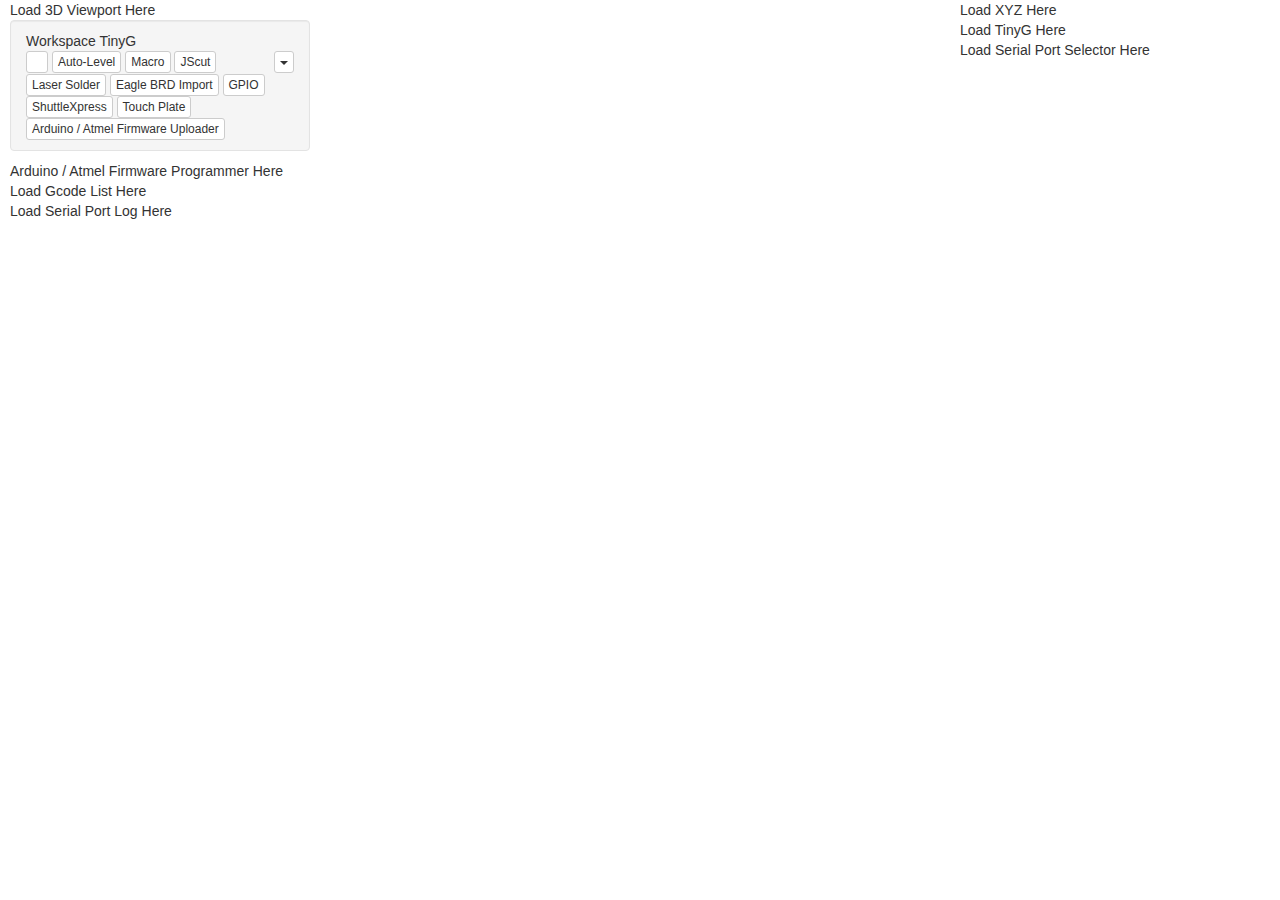
<file: index.html>
<!DOCTYPE html>
<html>

<head>
    <meta http-equiv="content-type" content="text/html; charset=UTF-8">

    <title>Workspace / TinyG</title>

    <!-- ChiliPeppr is based on bootstrap CSS. -->
    <link rel="stylesheet" type="text/css" href="//netdna.bootstrapcdn.com/bootstrap/3.1.1/css/bootstrap.min.css">

    <!-- Customized version of require.js for ChiliPeppr. Please see require.js docs for how
    ChiliPeppr's dependency system works as it's based on require.js. -->
    <script type='text/javascript' src="//i2dcui.appspot.com/js/require.js"></script>

    <style type='text/css'>
.zipwhip-button {
    line-height:0px;
    padding: 1px 2px;
}
.zipwhip {
    background: url('http://www.zipwhip.com/resources/images/favicon.ico') no-repeat top left;
    display: inline-block;
    margin: 1px 0;
    height: 16px;
    width: 16px;
    /* line-height:0px; */
    background-size: 16px 16px;
    /* -webkit-background-size: 50% 50%; Safari
    -khtml-background-size: 50% 50%; Konqueror
    -moz-background-size: 50% 50%; Firefox */
}
#com-chilipeppr-ws-gcode-wrapper .dropdown-menu {
    /* z-index:6; */
    /* position:inherit; */
}
#com-chilipeppr-ws-gcode-wrapper .panel-heading {
    /* padding: 10px 12px; */
}
#com-chilipeppr-ws-gcode-wrapper .well.com-chilipeppr-ws-hdr {
    /* padding: 10px 15px; */
}
#com-chilipeppr-ws-gcode-dragdrop {
    margin-right:6px;
}
#com-chilipeppr-ws-gcode-hdr {
    margin-bottom:10px;
}
.panel {
    margin-bottom:10px;
}
#com-chilipeppr-ws-gcode-wrapper #com-chilipeppr-widget-gcode-body {
    /* max-height:250px; */
    height:250px;
}
#com-chilipeppr-ws-gcode-wrapper .com-chilipeppr-widget-spconsole {
    margin-bottom:0;
}
#com-chilipeppr-ws-gcode-dragdropoverlay {
    position: absolute;
    top:0;
    bottom:0;
    left:0;
    right:0;
    z-index:10;
    background-color: rgba(255, 255, 255, 0.5);
    font-size: 20px;
    padding:100px;
    border: 3px dashed #3276b1;
    text-align:center;
    pointer-events: none;
}
#com-chilipeppr-ws-gcode-dragdropoverlay .well {
    background-color: rgba(127, 127, 127, 0.5);
}
#com-chilipeppr-ws-gcode-wrapper.hover {
    /* background-color: blue; */
}
.com-chilipeppr-elem-dragdrop {
    /* border: 1px dashed gray; */
    /* border-radius: 4px; */
    padding:0;
    margin-right:6px;
}
.padrt {
    padding-right:10px;
    padding-left:10px;
}
.zhigh {
    /* z-index:5; */
    position:relative;
}
#com-chilipeppr-ws-gcode-wrapper .dropdown-menu {
    /* z-index:20; */
}
#mainnav {
    z-index:5;
}
.nopadding {
    padding:0;
}
#com-chilipeppr-widget-3dviewer .panel-heading, #com-chilipeppr-3dviewer-controlpanel .panel-heading {
    background:none;
    /* border:none; */
    padding:10px 15px;
    margin-bottom:0;
}
#com-chilipeppr-3dviewer-controlpanel {
    padding:0 10px;
    float:left;
}
#com-chilipeppr-gcode-list {
    /* padding-right: 10px; */
    /* z-index:5; */
    /* position: relative; */
}
#com-chilipeppr-serialport-ws-hdr {
    /* z-index:5; */
}
.well.com-chilipeppr-ws-hdr {
    padding:10px 15px;
    /* padding:8px; */
    /* padding-left:15px; */
    /* margin:0; */
    /* margin-bottom:10px; */
}
#chilipeppr-3dviewer {
    /* z-index: -1; */
    padding-right:10px;
}
#com-chilipeppr-widget-3dviewer-renderArea {
    /* z-index:0; */
}
.row .widget {
    margin:0;
    padding:0;
}
.dropArea.hover {
    background: #dddddd;
}
#pnlWorkspace.hover {
    background: red;
}
body.hover {
    background: #5bc0de;
}
#chilipeppr-serialport-wrapper .com-chilipeppr-widget-serialport-spselector {
    max-height: none;
}
#chilipeppr-serialport-log {
    /*height:200px;*/
    /* padding-right:10px; */
    /* z-index:5; */
    /* position: relative; */
}
.nomargin {
    margin:0;
}
.noheight {
    height:0;
}
    </style>

    <script type='text/javascript'>
    //<![CDATA[
/* global cpdefine chilipeppr cprequire */
cprequire_test(["inline:com-chilipeppr-workspace-tinyg"], function(ws) {

    console.log("initting workspace");

    /**
     * The Root workspace (when you see the ChiliPeppr Header) auto Loads the Flash 
     * Widget so we can show the 3 second flash messages. However, in test mode we
     * like to see them as well, so just load it from the cprequire_test() method
     * so we have similar functionality when testing this workspace.
     */
    var loadFlashMsg = function() {
        chilipeppr.load("#com-chilipeppr-widget-flash-instance",
            "http://fiddle.jshell.net/chilipeppr/90698kax/show/light/",
            function() {
                console.log("mycallback got called after loading flash msg module");
                cprequire(["inline:com-chilipeppr-elem-flashmsg"], function(fm) {
                    //console.log("inside require of " + fm.id);
                    fm.init();
                });
            }
        );
    };
    loadFlashMsg();

    // Init workspace
    ws.init();

    // Do some niceties for testing like margins on widget and title for browser
    $('title').html("Tinyg Workspace");
    $('body').css('padding', '10px');

} /*end_test*/ );

// This is the main definition of your widget. Give it a unique name.
cpdefine("inline:com-chilipeppr-workspace-tinyg", ["chilipeppr_ready"], function() {
    return {
        /**
         * The ID of the widget. You must define this and make it unique.
         */
        id: "com-chilipeppr-workspace-tinyg", // Make the id the same as the cpdefine id
        name: "Workspace / TinyG", // The descriptive name of your widget.
        desc: `This is a workspace for ChiliPeppr's Hardware Fiddle. It is geared towards CNC machines using TinyG.`,
        url: "http://raw.githubusercontent.com/raykholo/workspace-tinyg/master/auto-generated-workspace.html", // The final URL of the working widget as a single HTML file with CSS and Javascript inlined. You can let runme.js auto fill this if you are using Cloud9.
        fiddleurl: "http://ide.c9.io/raykholo/workspace-tinyg", // The edit URL. This can be auto-filled by runme.js in Cloud9 if you'd like, or just define it on your own to help people know where they can edit/fork your widget
        githuburl: "http://github.com/raykholo/workspace-tinyg", // The backing github repo
        testurl: "http://workspace-tinyg-raykholo.c9users.io/workspace.html", // The standalone working widget so can view it working by itself

        foreignSubscribe: {
            "/com-chilipeppr-elem-dragdrop/ondragover": "The Chilipeppr drag drop element will publish on channel /com-chilipeppr-elem-dragdrop/ondropped when a file is dropped so we subscribe to it so we can load a Gcode file when the user drags it onto the browser. It also adds a hover class to the bound DOM elem so we can add a CSS to hilite on hover",
            "/com-chilipeppr-elem-dragdrop/ondragleave": "We need to know when the drag is over to remove the CSS hilites.",
            "/com-chilipeppr-widget-gcode/resize": "We watch if the Gcode viewer resizes so that we can reposition or resize other elements in the workspace. Specifically we ask the Serial Port Console to resize. We also redraw the 3D Viewer so it fills the whole screen."
        },

        foreignPublish: {},

        /**
         * Contains reference to the Console widget object. Hang onto the reference
         * so we can resize it when the window resizes because we want it to manually
         * resize to fill the height of the browser so it looks clean.
         */
        widgetConsole: null,
        /**
         * Contains reference to the Serial Port JSON Server object.
         */
        widgetSpjs: null,
        /**
         * The workspace's init method. It loads the all the widgets contained in the workspace
         * and inits them.
         */
        init: function() {

            // Most workspaces will instantiate the Serial Port JSON Server widget
            //this.loadSpjsWidget();
            // Most workspaces will instantiate the Serial Port Console widget
            this.loadConsoleWidget(function() {
                setTimeout(function() {
                    $(window).trigger('resize');
                }, 100);
            });
            // Create our workspace upper right corner triangle menu
            this.loadWorkspaceMenu();
            // Add our billboard to the menu (has name, url, picture of workspace)
            this.addBillboardToWorkspaceMenu();

            // Setup an event to react to window resize. This helps since
            // some of our widgets have a manual resize to cleanly fill
            // the height of the browser window. You could turn this off and
            // just set widget min-height in CSS instead
            this.setupResize();
            setTimeout(function() {
                $(window).trigger('resize');
            }, 100);

            this.loadWidgets();

        },
        /**
         * Returns the billboard HTML, CSS, and Javascript for this Workspace. The billboard
         * is used by the home page, the workspace picker, and the fork pulldown to show a
         * consistent name/image/description tag for the workspace throughout the ChiliPeppr ecosystem.
         */
        getBillboard: function() {
            var el = $('#' + this.id + '-billboard').clone();
            el.removeClass("hidden");
            el.find('.billboard-desc').text(this.desc);
            return el;
        },
        /**
         * Inject the billboard into the Workspace upper right corner pulldown which
         * follows the standard template for workspace pulldown menus.
         */
        addBillboardToWorkspaceMenu: function() {
            // get copy of billboard
            var billboardEl = this.getBillboard();
            $('#' + this.id + ' .com-chilipeppr-ws-billboard').append(billboardEl);
        },
        /**
         * Listen to window resize event.
         */
        setupResize: function() {
            $(window).on('resize', this.onResize.bind(this));
        },
        /**
         * When browser window resizes, forcibly resize the Console window
         */
        onResize: function() {
            if (this.widgetConsole) this.widgetConsole.resize();
        },
        /**
         * Load the Serial Port JSON Server widget via chilipeppr.load()
         */
        loadSpjsWidget: function(callback) {

            var that = this;

            chilipeppr.load(
                "#com-chilipeppr-widget-serialport-instance",
                "http://raw.githubusercontent.com/chilipeppr/widget-autolevel/master/auto-generated-widget.html",
                function() {
                    console.log("mycallback got called after loading spjs module");
                    cprequire(["inline:com-chilipeppr-widget-serialport"], function(spjs) {
                        //console.log("inside require of " + fm.id);
                        spjs.setSingleSelectMode();
                        spjs.init({
                            isSingleSelectMode: true,
                            defaultBuffer: "default",
                            defaultBaud: 115200,
                            bufferEncouragementMsg: 'For your device please choose the "default" buffer in the pulldown and a 115200 baud rate before connecting.'
                        });
                        //spjs.showBody();
                        //spjs.consoleToggle();

                        that.widgetSpjs - spjs;

                        if (callback) callback(spjs);

                    });
                }
            );
        },
        /**
         * Load the Console widget via chilipeppr.load()
         */
        loadConsoleWidget: function(callback) {
            var that = this;
            chilipeppr.load(
                "#com-chilipeppr-widget-spconsole-instance",
                "http://raw.githubusercontent.com/chilipeppr/widget-console/master/auto-generated-widget.html",
                function() {
                    // Callback after widget loaded into #com-chilipeppr-widget-spconsole-instance
                    cprequire(
                        ["inline:com-chilipeppr-widget-spconsole"], // the id you gave your widget
                        function(mywidget) {
                            // Callback that is passed reference to your newly loaded widget
                            console.log("My Console widget just got loaded.", mywidget);
                            that.widgetConsole = mywidget;

                            // init the serial port console
                            // 1st param tells the console to use "single port mode" which
                            // means it will only show data for the green selected serial port
                            // rather than for multiple serial ports
                            // 2nd param is a regexp filter where the console will filter out
                            // annoying messages you don't generally want to see back from your
                            // device, but that the user can toggle on/off with the funnel icon
                            that.widgetConsole.init(true, /myfilter/);
                            if (callback) callback(mywidget);
                        }
                    );
                }
            );
        },
        /**
         * Load the workspace menu and show the pubsubviewer and fork links using
         * our pubsubviewer widget that makes those links for us.
         */
        loadWorkspaceMenu: function(callback) {
            // Workspace Menu with Workspace Billboard
            var that = this;
            chilipeppr.load(
                "http://raw.githubusercontent.com/chilipeppr/widget-pubsubviewer/master/auto-generated-widget.html",
                function() {
                    require(['inline:com-chilipeppr-elem-pubsubviewer'], function(pubsubviewer) {

                        var el = $('#' + that.id + ' .com-chilipeppr-ws-menu .dropdown-menu-ws');
                        console.log("got callback for attachto menu for workspace. attaching to el:", el);

                        pubsubviewer.attachTo(
                            el,
                            that,
                            "Workspace"
                        );

                        if (callback) callback();
                    });
                }
            );
        },


        loadWidgets: function(callback) {
            // Zipwhip texting
            // com-chilipeppr-ws-zipwhip
            chilipeppr.load(
                "#com-chilipeppr-ws-zipwhip",
                "http://raw.githubusercontent.com/chilipeppr/widget-zipwhip/master/auto-generated-widget.html",
                function() {
                    require(["inline:com-chilipeppr-elem-zipwhip"], function(zipwhip) {
                        zipwhip.init();
                        // setup toggle button
                        var zwBtn = $('#com-chilipeppr-ws-gcode-menu .zipwhip-button');
                        var zwDiv = $('#com-chilipeppr-ws-zipwhip');
                        zwBtn.click(function() {
                            if (zwDiv.hasClass("hidden")) {
                                // unhide
                                zwDiv.removeClass("hidden");
                                zwBtn.addClass("active");
                            }
                            else {
                                zwDiv.addClass("hidden");
                                zwBtn.removeClass("active");
                            }
                            $(window).trigger('resize');
                        });
                    });
                }); //End Zipwhip texting


            // Auto-Leveller
            // com-chilipeppr-ws-autolevel
            chilipeppr.load(
                "#com-chilipeppr-ws-autolevel",
                "http://raw.githubusercontent.com/chilipeppr/widget-autolevel/master/auto-generated-widget.html",
                function() {
                    require(["inline:com-chilipeppr-widget-autolevel"], function(autolevel) {
                        autolevel.init();
                        // setup toggle button
                        var alBtn = $('#com-chilipeppr-ws-gcode-menu .autolevel-button');
                        var alDiv = $('#com-chilipeppr-ws-autolevel');
                        alBtn.click(function() {
                            if (alDiv.hasClass("hidden")) {
                                // unhide
                                alDiv.removeClass("hidden");
                                alBtn.addClass("active");
                                autolevel.onDisplay();
                            }
                            else {
                                alDiv.addClass("hidden");
                                alBtn.removeClass("active");
                                autolevel.onUndisplay();
                            }
                            $(window).trigger('resize');

                        });
                    });
                }); //End Auto-Leveller


            // Macro
            // com-chilipeppr-ws-macro
            chilipeppr.load(
                "#com-chilipeppr-ws-macro",
                "http://raw.githubusercontent.com/chilipeppr/widget-macro/master/auto-generated-widget.html",
                function() {
                    //"http://fiddle.jshell.net/chilipeppr/ZJ5vV/show/light/", function () {
                    cprequire(["inline:com-chilipeppr-widget-macro"], function(macro) {
                        macro.init();
                        // setup toggle button
                        var alBtn = $('#com-chilipeppr-ws-gcode-menu .macro-button');
                        var alDiv = $('#com-chilipeppr-ws-macro');
                        alBtn.click(function() {
                            if (alDiv.hasClass("hidden")) {
                                // unhide
                                alDiv.removeClass("hidden");
                                alBtn.addClass("active");
                                //autolevel.onDisplay();
                            }
                            else {
                                alDiv.addClass("hidden");
                                alBtn.removeClass("active");
                                //autolevel.onUndisplay();
                            }
                            $(window).trigger('resize');

                        });
                    });
                }); //End Macro

            //from this point on we pull from js fiddle, not migrated to github yet
            // JScut
            // com-chilipeppr-ws-jscut
            chilipeppr.load(
                "#com-chilipeppr-ws-jscut",
                "http://raw.githubusercontent.com/chilipeppr/widget-jscut/master/auto-generated-widget.html",
                function() {
                    require(["inline:org-jscut-gcode-widget"], function(jscut) {
                        jscut.init();
                        // setup toggle button
                        var alBtn = $('#com-chilipeppr-ws-gcode-menu .jscut-button');
                        var alDiv = $('#com-chilipeppr-ws-jscut');
                        alBtn.click(function() {
                            if (alDiv.hasClass("hidden")) {
                                // unhide
                                alDiv.removeClass("hidden");
                                alBtn.addClass("active");
                            }
                            else {
                                alDiv.addClass("hidden");
                                alBtn.removeClass("active");
                            }
                            $(window).trigger('resize');

                        });
                    });
                }); //End JSCut
                
            
            // Laser Solder
            // com-chilipeppr-ws-jscut
            chilipeppr.load(
                "#com-chilipeppr-ws-lasersolder",
                "http://fiddle.jshell.net/chilipeppr/xuu785yz/show/light/",
                function() {
                    require(["inline:com-chilipeppr-widget-lasersolder"], function(ls) {
                        ls.init();
                        ls.unactivateWidget();
                        // setup toggle button
                        var alBtn = $('#com-chilipeppr-ws-gcode-menu .lasersolder-button');
                        var alDiv = $('#com-chilipeppr-ws-lasersolder');
                        alBtn.click(function() {
                            if (alDiv.hasClass("hidden")) {
                                // unhide
                                alDiv.removeClass("hidden");
                                alBtn.addClass("active");
                                ls.activateWidget();
                            }
                            else {
                                alDiv.addClass("hidden");
                                alBtn.removeClass("active");
                                ls.unactivateWidget();
                            }
                            $(window).trigger('resize');

                        });
                    });
                }); //End Laser Solder
                

            // Eagle BRD Import
            // com-chilipeppr-widget-eagle

            // Setup drag/drop for BRD files on our own because we don't
            // want to instantiate the Eagle BRD codebase (i.e. load its massive
            // javascript files) until the user try requests that we do
            var eagleObj = {
                eagleBtn: null,
                eagleDiv: null,
                eagleInstance: null,
                init: function() {
                    this.eagleBtn = $('#com-chilipeppr-ws-gcode-menu .eagle-button');
                    this.eagleDiv = $('#com-chilipeppr-ws-eagle');
                    this.setupDragDrop();
                    this.setupBtn();
                    console.log("done instantiating micro Eagle BRD plug-in");
                },
                setupBtn: function() {
                    this.eagleBtn.click(this.toggleEagle.bind(this));
                },
                toggleEagle: function() {
                    if (this.eagleDiv.hasClass("hidden")) {
                        // unhide
                        this.showEagle();
                    }
                    else {
                        this.hideEagle();
                    }
                },
                showEagle: function(callback) {
                    this.eagleDiv.removeClass("hidden");
                    this.eagleBtn.addClass("active");

                    // see if instantiated already
                    // if so, just activate
                    if (this.eagleInstance != null) {
                        this.eagleInstance.activateWidget();
                        if (callback) callback();
                    }
                    else {
                        // otherwise, dynamic load
                        var that = this;
                        chilipeppr.load(
                            "#com-chilipeppr-ws-eagle",
                            //"http://fiddle.jshell.net/chilipeppr/3fe23xsr/show/light/", 
                            "http://raw.githubusercontent.com/chilipeppr/widget-eagle/master/auto-generated-widget.html",
                            function() {
                                require(["inline:com-chilipeppr-widget-eagle"], function(eagle) {
                                    that.eagleInstance = eagle;
                                    console.log("Eagle BRD instantiated. eagleInstance:", that.eagleInstance);
                                    that.eagleInstance.init();
                                    //eagleInstance.activateWidget();
                                    if (callback) callback();
                                });
                            }
                        );
                    }
                    $(window).trigger('resize');
                },
                hideEagle: function() {
                    this.eagleDiv.addClass("hidden");
                    this.eagleBtn.removeClass("active");
                    if (this.eagleInstance != null) {
                        this.eagleInstance.unactivateWidget();
                    }
                    $(window).trigger('resize');
                },
                setupDragDrop: function() {
                    // subscribe to events
                    chilipeppr.subscribe("/com-chilipeppr-elem-dragdrop/ondragover", this, this.onDragOver);
                    chilipeppr.subscribe("/com-chilipeppr-elem-dragdrop/ondragleave", this, this.onDragLeave);
                    // /com-chilipeppr-elem-dragdrop/ondropped
                    chilipeppr.subscribe("/com-chilipeppr-elem-dragdrop/ondropped", this, this.onDropped, 9); // default is 10, we do 9 to be higher priority
                },
                onDropped: function(data, info) {
                    console.log("onDropped. len of file:", data.length, "info:", info);
                    // we have the data
                    // double check it's a board file, cuz it could be gcode
                    if (data.match(/<!DOCTYPE eagle SYSTEM "eagle.dtd">/i)) {

                        // check that there's a board tag
                        if (data.match(/<board>/i)) {
                            console.log("we have an eagle board file!");
                            this.fileInfo = info;
                            var that = this;
                            this.showEagle(function() {
                                console.log("got callback after showing eagle. now opening file.");
                                that.eagleInstance.open(data, info);
                            });
                            console.log("opened brd file");

                            // do NOT store a lastDropped, rather we should
                            // get told from the workspace what the last file
                            // was and if it was a BRD file we should auto-open
                            /*
                            localStorage.setItem('com-chilipeppr-widget-eagle-lastDropped', data);
                            localStorage.setItem('com-chilipeppr-widget-eagle-lastDropped-info', JSON.stringify(info));
                            console.log("saved brd file to localstorage");
                            */
                        }
                        else {
                            console.log("looks like it is an eagle generated file, but not a board file. sad.");
                            chilipeppr.publish('/com-chilipeppr-elem-flashmsg/flashmsg', "Looks like you dragged in an Eagle CAD file, but it contains no board tag. You may have dragged in a schematic instead. Please retry with a valid board file.");
                        }

                        // now, we need to return false so no other widgets see this
                        // drag/drop event because they won't know how to handle
                        // an Eagle Brd file
                        return false;
                    }
                    else {
                        if (info && 'name' in info && info.name.match(/.brd$/i)) {
                            // this looks like an Eagle brd file, but it's binary
                            chilipeppr.publish('/com-chilipeppr-elem-flashmsg/flashmsg', "Error Loading Eagle BRD File", "Looks like you dragged in an Eagle BRD file, but it seems to be in binary. You can open this file in Eagle and then re-save it to a new file to create a text version of your Eagle BRD file.", 15 * 1000);
                            return false;
                        }
                        else {
                            console.log("we do not have an eagle board file. sad.");
                        }
                    }
                },
                onDragOver: function() {
                    console.log("onDragOver");
                    $('#com-chilipeppr-widget-eagle').addClass("panel-primary");
                    $('#com-chilipeppr-ws-gcode-menu .eagle-button').addClass("btn-primary");
                },
                onDragLeave: function() {
                    console.log("onDragLeave");
                    $('#com-chilipeppr-widget-eagle').removeClass("panel-primary");
                    $('#com-chilipeppr-ws-gcode-menu .eagle-button').removeClass("btn-primary");
                },
            };
            eagleObj.init();
            //End Eagle Brd Import

            // GPIO
            // net-delarre-widget-gpio

            // Dynamically load the GPIO widget, i.e. wait til user clicks on the button
            // first time.
            var gpioObj = {
                gpioBtn: null,
                gpioDiv: null,
                gpioInstance: null,
                init: function() {
                    this.gpioBtn = $('#com-chilipeppr-ws-gcode-menu .gpio-button');
                    this.gpioDiv = $('#com-chilipeppr-ws-gpio');
                    this.setupBtn();
                    console.log("done instantiating GPIO add-on widget");
                },
                setupBtn: function() {
                    this.gpioBtn.click(this.toggleGpio.bind(this));
                },
                toggleGpio: function() {
                    if (this.gpioDiv.hasClass("hidden")) {
                        // unhide
                        this.showGpio();
                    }
                    else {
                        this.hideGpio();
                    }
                },
                showGpio: function(callback) {
                    this.gpioDiv.removeClass("hidden");
                    this.gpioBtn.addClass("active");

                    // see if instantiated already
                    // if so, just activate
                    if (this.gpioInstance != null) {
                        //this.gpioInstance.activateWidget();
                        if (callback) callback();
                    }
                    else {
                        // otherwise, dynamic load
                        var that = this;
                        chilipeppr.load(
                            "#com-chilipeppr-ws-gpio",
                            "http://raw.githubusercontent.com/chilipeppr/widget-gpio/master/auto-generated-widget.html",
                            function() {
                                require(["inline:net-delarre-widget-gpio"], function(gpio) {
                                    that.gpioInstance = gpio;
                                    console.log("GPIO instantiated. gpioInstance:", that.gpioInstance);
                                    that.gpioInstance.init();
                                    //eagleInstance.activateWidget();
                                    if (callback) callback();
                                });
                            }
                        );
                    }
                    $(window).trigger('resize');
                },
                hideGpio: function() {
                    this.gpioDiv.addClass("hidden");
                    this.gpioBtn.removeClass("active");
                    if (this.gpioInstance != null) {
                        //this.gpioInstance.unactivateWidget();
                    }
                    $(window).trigger('resize');
                },
            };
            gpioObj.init();

            //End GPIO

            // SuttleXpress
            // Dynamically load the ShuttleXpress Widget. i.e. wait til user clicks on 
            // the button first time.
            // uses generic object so can cut/paste easier for others (or create actual object)
            // lordmundi/btyfqk7w
            var shuttlexpressObj = {
                id: "shuttlexpress",
                //url: "http://fiddle.jshell.net/chilipeppr/27v59xLg/show/light/",
                url: "http://raw.githubusercontent.com/chilipeppr/widget-shuttlexpress/master/auto-generated-widget.html",
                requireName: "inline:com-chilipeppr-widget-shuttlexpress",
                btn: null,
                div: null,
                instance: null,
                init: function() {
                    this.btn = $('#com-chilipeppr-ws-gcode-menu .' + this.id + '-button');
                    this.div = $('#com-chilipeppr-ws-' + this.id + '');
                    this.setupBtn();
                    console.log('done instantiating ' + this.id + ' add-on widget');
                },
                setupBtn: function() {
                    this.btn.click(this.toggle.bind(this));
                },
                toggle: function() {
                    if (this.div.hasClass("hidden")) {
                        // unhide
                        this.show();
                    }
                    else {
                        this.hide();
                    }
                },
                show: function(callback) {
                    this.div.removeClass("hidden");
                    this.btn.addClass("active");

                    // see if instantiated already
                    // if so, just activate
                    if (this.instance != null) {
                        this.instance.activateWidget();
                        if (callback) callback();
                    }
                    else {
                        // otherwise, dynamic load
                        var that = this;
                        chilipeppr.load(
                            '#com-chilipeppr-ws-' + this.id + '',
                            this.url,
                            function() {
                                require([that.requireName], function(myinstance) {
                                    that.instance = myinstance;
                                    console.log(that.id + " instantiated. instance:", that.instance);
                                    that.instance.init();
                                    if (callback) callback();
                                });
                            }
                        );
                    }
                    $(window).trigger('resize');
                },
                hide: function() {
                    this.div.addClass("hidden");
                    this.btn.removeClass("active");
                    if (this.instance != null) {
                        this.instance.unactivateWidget();
                    }
                    $(window).trigger('resize');
                },
            };
            shuttlexpressObj.init();
            //End ShuttleXpress

            // Touch Plate
            // Dynamically load the Touch Plate widget, i.e. wait til user clicks on 
            // the button first time.
            var touchPlateObj = {
                touchPlateBtn: null,
                touchPlateDiv: null,
                touchPlateInstance: null,
                init: function() {
                    this.touchPlateBtn = $('#com-chilipeppr-ws-gcode-menu .touchplate-button');
                    this.touchPlateDiv = $('#com-chilipeppr-ws-touchplate');
                    this.setupBtn();
                    console.log("done instantiating touchPlate add-on widget");
                },
                setupBtn: function() {
                    this.touchPlateBtn.click(this.toggletouchPlate.bind(this));
                },
                toggletouchPlate: function() {
                    if (this.touchPlateDiv.hasClass("hidden")) {
                        // unhide
                        this.showtouchPlate();
                    }
                    else {
                        this.hidetouchPlate();
                    }
                },
                showtouchPlate: function(callback) {
                    this.touchPlateDiv.removeClass("hidden");
                    this.touchPlateBtn.addClass("active");

                    // see if instantiated already
                    // if so, just activate
                    if (this.touchPlateInstance != null) {
                        this.touchPlateInstance.activateWidget();
                        if (callback) callback();
                    }
                    else {
                        // otherwise, dynamic load
                        var that = this;
                        chilipeppr.load(
                            "#com-chilipeppr-ws-touchplate",
                            "http://raw.githubusercontent.com/chilipeppr/widget-touchplate/master/auto-generated-widget.html",
                            function() {
                                require(["inline:com-chilipeppr-widget-touchplate"], function(touchPlate) {
                                    that.touchPlateInstance = touchPlate;
                                    console.log("touchPlate instantiated. touchPlateInstance:", that.touchPlateInstance);
                                    that.touchPlateInstance.init();
                                    //eagleInstance.activateWidget();
                                    if (callback) callback();
                                });
                            }
                        );
                    }
                    $(window).trigger('resize');
                },
                hidetouchPlate: function() {
                    this.touchPlateDiv.addClass("hidden");
                    this.touchPlateBtn.removeClass("active");
                    if (this.touchPlateInstance != null) {
                        this.touchPlateInstance.unactivateWidget();
                    }
                    $(window).trigger('resize');
                },
            };
            touchPlateObj.init();
            //End Touch Plate

        // Arduino / Atmel Firmware Programmer
    // FIDDLE http://jsfiddle.net/chilipeppr/qcduvhkh/11/
    
    chilipeppr.load(
        "com-chilipeppr-ws-programmer",
        "http://raw.githubusercontent.com/chilipeppr/widget-programmer/master/auto-generated-widget.html",
        require(["inline:com-chilipeppr-widget-programmer"], function (programmer) {
            programmer.init();
            // setup toggle button
            var btn = $('#com-chilipeppr-ws-gcode-menu .programmer-button');
            var div = $('#com-chilipeppr-ws-programmer');
            btn.click(programmer.show.bind(programmer));
        })  
    );  //End Arduino / Atmel Firmware Programmer

            // Element / Drag Drop
            // Load the dragdrop element into workspace toolbar
            // http://jsfiddle.net/chilipeppr/Z9F6G/
            chilipeppr.load("#com-chilipeppr-ws-gcode-dragdrop",
                "http://raw.githubusercontent.com/chilipeppr/elem-dragdrop/master/auto-generated-widget.html",
                function() {
                    require(["inline:com-chilipeppr-elem-dragdrop"], function(dd) {
                        console.log("inside require of dragdrop");
                        $('.com-chilipeppr-elem-dragdrop').removeClass('well');
                        dd.init();
                        // The Chilipeppr drag drop element will publish
                        // on channel /com-chilipeppr-elem-dragdrop/ondropped
                        // when a file is dropped so subscribe to it
                        // It also adds a hover class to the bound DOM elem
                        // so you can add CSS to hilite on hover
                        dd.bind("#com-chilipeppr-ws-gcode-wrapper", null);
                        //$(".com-chilipeppr-elem-dragdrop").popover('show');
                        //dd.bind("#pnlWorkspace", null);
                        var ddoverlay = $('#com-chilipeppr-ws-gcode-dragdropoverlay');
                        chilipeppr.subscribe("/com-chilipeppr-elem-dragdrop/ondragover", function() {
                            //console.log("got dragdrop hover");
                            ddoverlay.removeClass("hidden");
                        });
                        chilipeppr.subscribe("/com-chilipeppr-elem-dragdrop/ondragleave", function() {
                            ddoverlay.addClass("hidden");
                            //console.log("got dragdrop leave");
                        });
                        console.log(dd);
                    });
                }); //End Element / Drag Drop

            //do I need billboard?  I think it's already taken care of.
            
            
            // 3D Viewer
            // http://jsfiddle.net/chilipeppr/y3HRF
            chilipeppr.load(
                "#com-chilipeppr-3dviewer",
                //"http://fiddle.jshell.net/chilipeppr/y3HRF/show/light/",
                "http://raw.githubusercontent.com/chilipeppr/widget-3dviewer/master/auto-generated-widget.html",

                function() {
                    console.log("got callback done loading 3d");

                    cprequire(
                        ['inline:com-chilipeppr-widget-3dviewer'],

                        function(threed) {
                            console.log("Running 3dviewer");
                            threed.init();
                            console.log("3d viewer initted");

                            // Ok, do someting whacky. Try to move the 3D Viewer 
                            // Control Panel to the center column
                            setTimeout(function() {
                                var element = $('#com-chilipeppr-3dviewer .panel-heading').detach();
                                $('#com-chilipeppr-3dviewer').addClass("noheight");
                                $('#com-chilipeppr-widget-3dviewer').addClass("nomargin");
                                $('#com-chilipeppr-3dviewer-controlpanel').append(element);
                            }, 10);

                            // listen to resize events so we can resize our 3d viewer
                            // this was done to solve the scrollbar residue we were seeing
                            // resize this console on a browser resize
                            var mytimeout = null;
                            $(window).on('resize', function(evt) {
                                //console.log("3d view force resize");
                                if (mytimeout !== undefined && mytimeout != null) {
                                    clearTimeout(mytimeout);
                                    //console.log("cancelling timeout resize");
                                }
                                mytimeout = setTimeout(function() {
                                    console.log("3d view force resize. 1 sec later");
                                    threed.resize();
                                }, 1000);

                            });
                        });

                }); //End 3D Viewer

            // Gcode List v3
            // OLD v2 http://jsfiddle.net/chilipeppr/F2Qn3/
            // NEW v3 with onQueue/onWrite/onComplete http://jsfiddle.net/chilipeppr/a4g5ds5n/
            chilipeppr.load("#com-chilipeppr-gcode-list",
                "http://raw.githubusercontent.com/chilipeppr/widget-gcodelist/master/auto-generated-widget.html",

                function() {
                    cprequire(
                        ["inline:com-chilipeppr-widget-gcode"],

                        function(gcodelist) {
                            gcodelist.init({
                                lineNumbersOnByDefault: true
                            });
                        });
                }); //End Gcode List v3

            // Serial Port Console Log Window
            // http://jsfiddle.net/chilipeppr/JB2X7/
            // NEW VERSION http://jsfiddle.net/chilipeppr/rczajbx0/
            // The new version supports onQueue, onWrite, onComplete

            chilipeppr.load("#com-chilipeppr-serialport-log",
                "https://raw.githubusercontent.com/chilipeppr/widget-console/master/auto-generated-widget.html",

                function() {
                    cprequire(
                        ["inline:com-chilipeppr-widget-spconsole"],

                        function(spc) {
                            // pass in regular expression filter as 2nd parameter
                            // to enable filter button and clean up how much
                            // data is shown
                            spc.init(true, /^{/);

                            // resize this console on a browser resize
                            $(window).on('resize', function(evt) {
                                //console.log("serial-port-console. resize evt:", evt);
                                if ($.isWindow(evt.target)) {
                                    //console.log("resize was window. so resizing");
                                    spc.resize();
                                }
                                else {
                                    //console.log("resize was not window, so ignoring");
                                }
                            });
                            // resize this console if we get a publish
                            // from the gcode viewer widget
                            chilipeppr.subscribe("/com-chilipeppr-widget-gcode/resize", spc, spc.resize);

                        });
                }); //End Serial Port Console Log Window


                // XYZ
    // http://jsfiddle.net/chilipeppr/gh45j/
    chilipeppr.load(
        "com-chilipeppr-xyz",
        // Lauer's new widget 8/16/15
        "http://raw.githubusercontent.com/chilipeppr/widget-axes/master/auto-generated-widget.html", 
        // Temporary widget from Danal
        //"http://fiddle.jshell.net/Danal/vktco1y6/show/light/", 
        // Lauer's original core widget
        //"http://fiddle.jshell.net/chilipeppr/gh45j/show/light/",

    function () {
        cprequire(
        ["inline:com-chilipeppr-widget-xyz"],

        function (xyz) {
            xyz.init();
        });
    }); //End XYZ
            
                        // TinyG
    // http://jsfiddle.net/chilipeppr/XxEBZ/
    // com-chilipeppr-tinyg
    chilipeppr.load(
        "com-chilipeppr-tinyg",
        // Lauer's v2 (Jul 28th 2015) Fixed to {"sv":1}
        "http://raw.githubusercontent.com/chilipeppr/widget-tinyg/master/auto-generated-widget.html",
        // Danal's version
        //"http://fiddle.jshell.net/Danal/6rq2wx3o/show/light/",
        // Lauer's version
        //"http://fiddle.jshell.net/chilipeppr/XxEBZ/show/light/",

    function () {
        cprequire(
        ["inline:com-chilipeppr-widget-tinyg"],

        function (tinyg) {
            tinyg.init();
        });
    }); //End TinyG

        // WebRTC Client com-chilipeppr-webrtcclient
    /*
    chilipeppr.load(
        "com-chilipeppr-webrtcclient",
        "http://fiddle.jshell.net/chilipeppr/qWj4f/show/light/",

    function () {
        cprequire(
        ["inline:com-chilipeppr-widget-webrtc-client"],

        function (webrtcclient) {
            webrtcclient.init();
        });
    }); //End WebRTC Client
*/


    // Serial Port Selector
    // http://jsfiddle.net/chilipeppr/4RgrS/
    // NEW VERSION for SPJS v1.7 http://jsfiddle.net/chilipeppr/vetj5fvx/
    chilipeppr.load("com-chilipeppr-serialport-spselector",
        "http://raw.githubusercontent.com/chilipeppr/widget-spjs/master/auto-generated-widget.html",

    function () {
        cprequire(
        ["inline:com-chilipeppr-widget-serialport"],

        function (sp) {
            sp.setSingleSelectMode();
            //sp.init("192.168.1.7");
            // We have a new TinyG buffer built into the serial
            // port server. This asks the serial port widget to
            // request the tinyg buffer. Make sure you ARE connected
            // to a tinyg cuz it looks for a {"qr":""} response to release
            // the flow
            sp.init(null, "tinyg", 115200);
            //$('.com-chilipeppr-widget-serialport-console').removeClass("hidden");
            //$('.com-chilipeppr-widget-serialport-consoleinput').removeClass("hidden");
            //$('.com-chilipeppr-widget-serialport-status').removeClass("hidden");
        });
    }); //End Serial Port Selector


        },
        //end loadWidgets



    }
});
    //]]>
    </script>

</head>

<body>

    <div id="com-chilipeppr-widget-flash-instance"></div>  <!--not sure which version to keep-->

    <div id="com-chilipeppr-workspace-tinyg" class="xhidden">
        <div id="com-chilipeppr-ws-gcode-wrapper" class="dropArea">
    <div id="com-chilipeppr-ws-gcode-dragdropoverlay" class="hidden">
        <div class="well">Drag and Drop Gcode Files Onto Browser Window</div>
    </div>
    <div class="container-fluid">
        <div class="row">
            <div class="col-xs-3 widgetx padrt">
                <!-- 3D Viewer. Must be loaded at top to get z-orders correct -->
                <div id="com-chilipeppr-3dviewer">Load 3D Viewport Here</div>
                <!-- Workspace Hdr -->
                <div id="com-chilipeppr-ws-gcode-hdr" class="com-chilipeppr-ws-hdr zhigh well">Workspace TinyG
                    <div id="com-chilipeppr-ws-gcode-menu" class="">
                        <div class="pull-right">
                        <div class="dropdown">
                            <button type="button" class="btn btn-xs btn-default dropdown-toggle" data-toggle="dropdown"><span class="caret"></span></button>
                            <ul class="dropdown-menu dropdown-menu-ws" role="menu">
                                <li id="com-chilipeppr-ws-gcode-menu-billboard" style="width:350px;"></li>
                            </ul>
                        </div>
                        </div>

                        <div id="com-chilipeppr-ws-gcode-dragdrop"  style="margin-right:6px;" class=""></div>
                        <!-- <div class="btn-group"> -->
                            <button type="button" class="btn btn-xs btn-default zipwhip-button" data-container="body" data-toggle="popover" data-placement="auto" data-content="Get a text sent to you when your CNC job is completed." data-trigger="hover" data-delay="100"><span class="zipwhip"></span></button>
                        <!-- </div>
                        <div class="btn-group"> -->
                            <button type="button" class="btn btn-xs btn-default autolevel-button" data-container="body" data-toggle="popover" data-placement="auto" data-content="Allows you to auto-level your PCB before milling. Most raw PCB boards have a slight warpage. This widget lets you probe the warpage and then it auto-scales your Gcode to match the warpage so you get very clean/predictable z-positions in your milling job." data-trigger="hover" data-delay="100">Auto-Level</button>
                        <!-- </div>
                        <div class="btn-group"> -->
                            <button type="button" class="btn btn-xs btn-default macro-button" data-container="body" data-toggle="popover" data-placement="auto" data-content="Run a macro." data-trigger="hover" data-delay="100">Macro</button>
                        <!-- </div>
                        <div class="btn-group"> -->
                            <button type="button" class="btn btn-xs btn-default jscut-button" data-container="body" data-toggle="popover" data-placement="auto" data-content="Load file from JSCut" data-trigger="hover" data-delay="100">JScut</button>
                        <!-- </div>
                        <div class="btn-group"> -->
                        <!-- </div> -->
                        <button type="button" class="btn btn-xs btn-default lasersolder-button" data-container="body" data-toggle="popover" data-placement="auto" data-content="Laser Solderer" data-trigger="hover" data-delay="100">Laser Solder</button>
                        <button type="button" class="btn btn-xs btn-default eagle-button" data-container="body" data-toggle="popover" data-placement="auto" xdata-content="Laser Solderer" data-trigger="hover" data-delay="100">Eagle BRD Import</button> 
                        <button type="button" class="btn btn-xs btn-default gpio-button" data-container="body" data-toggle="popover" data-placement="auto" data-content="GPIO Server by Ben Delarre. Allows you to control your GPIO ports on a Raspberry Pi or Beagle Bone Black to toggle on/off hardware components. For example, you could toggle a fan on/off via GPIO." data-trigger="hover" data-delay="100">GPIO</button>
                        <button type="button" class="btn btn-xs btn-default shuttlexpress-button" data-container="body" data-toggle="popover" data-placement="auto" data-content="ShuttleXpress Jog Dial." data-trigger="hover" data-delay="100">ShuttleXpress</button>
                        
                        <button type="button" class="btn btn-xs btn-default touchplate-button" data-container="body" data-toggle="popover" data-placement="auto" data-content="Use a touch plate to easily figure out your Z zero of your workpiece and set it." data-trigger="hover" data-delay="100">Touch Plate</button>
                        
                        <button type="button" class="btn btn-xs btn-default programmer-button" data-container="body" data-toggle="popover" data-placement="auto" data-content="Program your Arduino or Atmel chip directly from ChiliPeppr." data-trigger="hover" data-delay="100">Arduino / Atmel Firmware Uploader</button>
                    </div>
                    
                </div>
                <!-- Zipwhip Text Messaging -->
                <div class="zhigh hidden" id="com-chilipeppr-ws-zipwhip"></div>
                
                <!-- Auto Leveller -->
                <div class="zhigh hidden" id="com-chilipeppr-ws-autolevel">Auto-Level Here</div>
                
                <!-- Macro -->
                <div class="zhigh hidden" id="com-chilipeppr-ws-macro">Macro Here</div>
                
                <!-- JScut -->
                <div class="zhigh hidden" id="com-chilipeppr-ws-jscut">Jscut Here</div>
                
                <!-- Laser Solder -->
                <div class="zhigh hidden" id="com-chilipeppr-ws-lasersolder">Laser Solderer Here</div>
                
                <!-- Eagle BRD -->
                <div class="zhigh hidden" id="com-chilipeppr-ws-eagle">Eagle BRD Here</div>
                
                <!-- GPIO -->
                <div class="zhigh hidden" id="com-chilipeppr-ws-gpio">GPIO Here</div>
                
                <!-- shuttlexpress -->
                <div class="zhigh hidden" id="com-chilipeppr-ws-shuttlexpress">ShuttleXpress Here</div>
                
                <!-- Touch Plate -->
                <div class="zhigh hidden" id="com-chilipeppr-ws-touchplate">Touch Plate Here</div>
                
                <!-- Arduino / Atmel Firmware Programmer -->
                <div class="zhigh xhidden" id="com-chilipeppr-ws-programmer">Arduino / Atmel Firmware Programmer Here</div>
                
                <!-- Gcode List -->
                <div id="com-chilipeppr-gcode-list" class="zhigh">Load Gcode List Here</div>
                <!-- Serial In/Out Text Log-->
                <div id="com-chilipeppr-serialport-log" class="zhigh">Load Serial Port Log Here</div>
            </div>
            <!-- 3D Viewer -->
            <div class="widget col-xs-6">
                <div class="">
                <div id="com-chilipeppr-3dviewer-controlpanel" style=""></div>
                </div>
            </div>
            <div class="col-xs-3 nopadding">
                <!-- XYZ -->
                <div id="com-chilipeppr-xyz" class="">Load XYZ Here</div>
                <!-- Tinyg -->
                <div id="com-chilipeppr-tinyg" class="">Load TinyG Here</div>
                <!-- WebRTC Client -->
                <div id="com-chilipeppr-webrtcclient" class="hidden">Load WebRTC Client Here</div>
                <!-- Serial Port Selector -->
                <div id="com-chilipeppr-serialport-spselector" class="">Load Serial Port Selector Here</div>
            </div>
        </div>
    </div>
</div>
    </div>

    <!-- Keep this div hidden so it can be cloned and used by the Javascript -->
    <div id="com-chilipeppr-workspace-sample-billboard" class="hidden">
        <div class="billboard-content">
            <h4 class="billboard-title" style="">Sample Workspace</h4>

            <p class="billboard-url" style=""><a href="http://chilipeppr.com/sample">chilipeppr.com/sample</a>

            </p>
            <div class="billboard-imgcontain" style="">
                <a href="http://chilipeppr.com/sample">
                    <div class="billboard-img" style="background-image: url('https://github.com/chilipeppr/workspace-sample/raw/master/billboard.png')" />
                </a>
                <div class="billboard-stats2">
                </div>

            </div>
            <p class="billboard-desc">
                A ChiliPeppr Workspace that lets you do stuff.
            </p>
        </div>
    </div>  

</body>

</html>
</file>
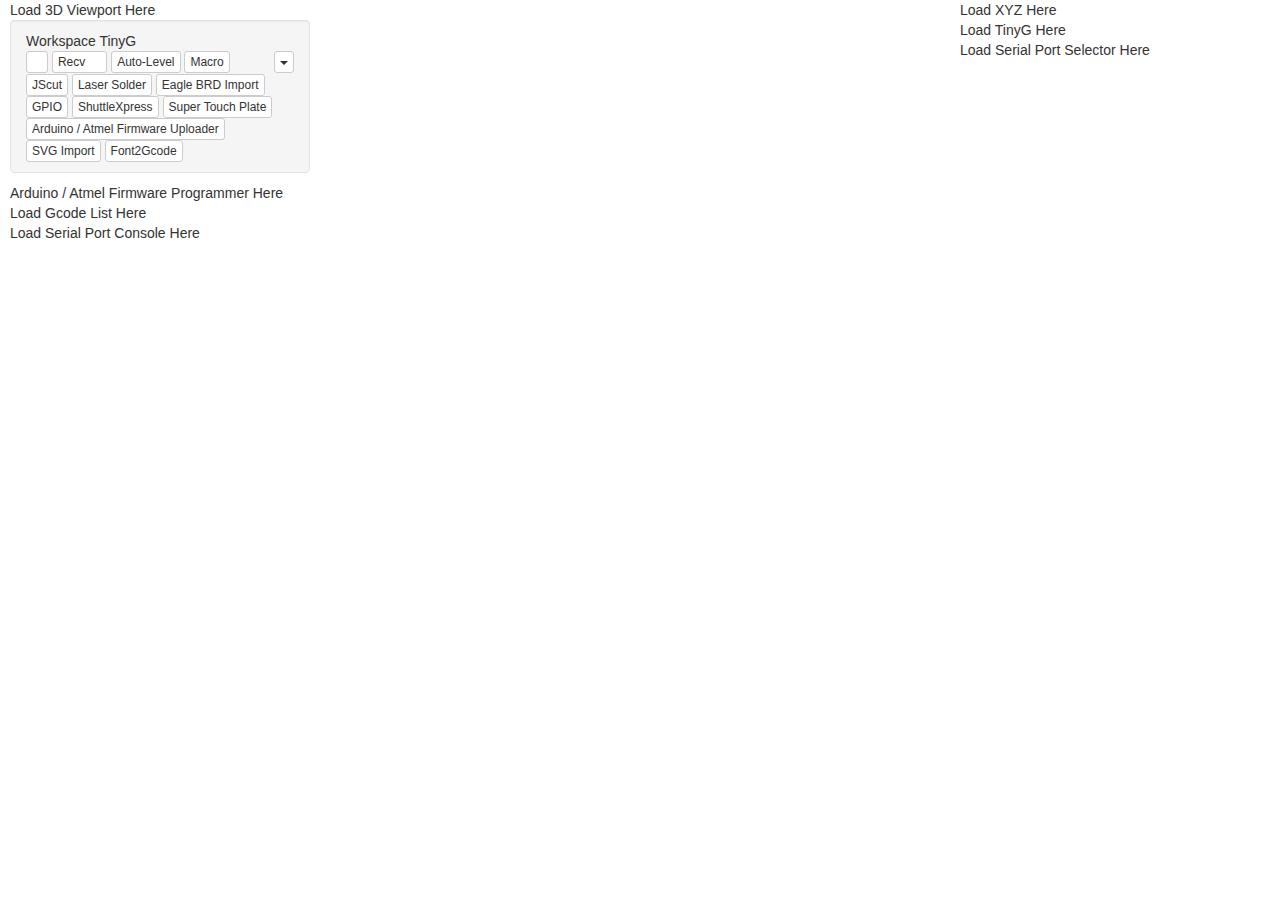
<file: auto-generated-workspace.html>
<!DOCTYPE html>
<html>

<head>
    <meta http-equiv="content-type" content="text/html; charset=UTF-8">

    <title>Workspace / TinyG</title>

    <!-- ChiliPeppr is based on bootstrap CSS. -->
    <link rel="stylesheet" type="text/css" href="//netdna.bootstrapcdn.com/bootstrap/3.1.1/css/bootstrap.min.css">

    <!-- Customized version of require.js for ChiliPeppr. Please see require.js docs for how
    ChiliPeppr's dependency system works as it's based on require.js. -->
    <script type='text/javascript' src="//i2dcui.appspot.com/js/require.js"></script>

    <style type='text/css'>
.zipwhip-button {
    line-height:0px;
    padding: 1px 2px;
}
.zipwhip-recvtext-button {
    height:22px;
}
.zipwhip {
    background: url('http://www.zipwhip.com/resources/images/favicon.ico') no-repeat top left;
    display: inline-block;
    margin: 1px 0;
    height: 16px;
    width: 16px;
    /* line-height:0px; */
    background-size: 16px 16px;
    /* -webkit-background-size: 50% 50%; Safari
    -khtml-background-size: 50% 50%; Konqueror
    -moz-background-size: 50% 50%; Firefox */
}
#com-chilipeppr-ws-gcode-wrapper .dropdown-menu {
    /* z-index:6; */
    /* position:inherit; */
}
#com-chilipeppr-ws-gcode-wrapper .panel-heading {
    /* padding: 10px 12px; */
}
#com-chilipeppr-ws-gcode-wrapper .well.com-chilipeppr-ws-hdr {
    /* padding: 10px 15px; */
}
#com-chilipeppr-ws-gcode-dragdrop {
    margin-right:6px;
}
#com-chilipeppr-ws-gcode-hdr {
    margin-bottom:10px;
}
.panel {
    margin-bottom:10px;
}
#com-chilipeppr-ws-gcode-wrapper #com-chilipeppr-widget-gcode-body {
    /* max-height:250px; */
    height:250px;
}
#com-chilipeppr-ws-gcode-wrapper .com-chilipeppr-widget-spconsole {
    margin-bottom:0;
}
#com-chilipeppr-ws-gcode-dragdropoverlay {
    position: absolute;
    top:0;
    bottom:0;
    left:0;
    right:0;
    z-index:10;
    background-color: rgba(255, 255, 255, 0.5);
    font-size: 20px;
    padding:100px;
    border: 3px dashed #3276b1;
    text-align:center;
    pointer-events: none;
}
#com-chilipeppr-ws-gcode-dragdropoverlay .well {
    background-color: rgba(127, 127, 127, 0.5);
}
#com-chilipeppr-ws-gcode-wrapper.hover {
    /* background-color: blue; */
}
.com-chilipeppr-elem-dragdrop {
    /* border: 1px dashed gray; */
    /* border-radius: 4px; */
    padding:0;
    margin-right:6px;
}
.padrt {
    padding-right:10px;
    padding-left:10px;
}
.zhigh {
    /* z-index:5; */
    position:relative;
}
#com-chilipeppr-ws-gcode-wrapper .dropdown-menu {
    /* z-index:20; */
}
#mainnav {
    z-index:5;
}
.nopadding {
    padding:0;
}
#com-chilipeppr-widget-3dviewer .panel-heading, #com-chilipeppr-3dviewer-controlpanel .panel-heading {
    background:none;
    /* border:none; */
    padding:10px 15px;
    margin-bottom:0;
}
#com-chilipeppr-3dviewer-controlpanel {
    padding:0 10px;
    float:left;
}
#com-chilipeppr-gcode-list {
    /* padding-right: 10px; */
    /* z-index:5; */
    /* position: relative; */
}
#com-chilipeppr-serialport-ws-hdr {
    /* z-index:5; */
}
.well.com-chilipeppr-ws-hdr {
    padding:10px 15px;
    /* padding:8px; */
    /* padding-left:15px; */
    /* margin:0; */
    /* margin-bottom:10px; */
}
#chilipeppr-3dviewer {
    /* z-index: -1; */
    padding-right:10px;
}
#com-chilipeppr-widget-3dviewer-renderArea {
    /* z-index:0; */
}
.row .widget {
    margin:0;
    padding:0;
}
.dropArea.hover {
    background: #dddddd;
}
#pnlWorkspace.hover {
    background: red;
}
body.hover {
    background: #5bc0de;
}
#chilipeppr-serialport-wrapper .com-chilipeppr-widget-serialport-spselector {
    max-height: none;
}
#chilipeppr-serialport-log {
    /*height:200px;*/
    /* padding-right:10px; */
    /* z-index:5; */
    /* position: relative; */
}
.nomargin {
    margin:0;
}
.noheight {
    height:0;
}

.billboard-content {
    padding: 6px 20px;
}
.billboard-title {
    margin-bottom:6px;
}
.billboard-url {
    /* font-size: 9px; */
    padding-top:0px;
    margin-bottom:6px;
    font-size:12px;
}
.billboard-img {
    border:0px solid red;
    border-radius: 5px;
    position: relative;
    width:100%;
    height:160px;
    background-position: center;
    background-size: cover;
}
.billboard-imgcontain {
    border:0px solid red; 
    position: relative;
}
.billboard-stats {
    position: absolute;
    top: 4px;
    left: 10px;
}
.billboard-desc {
    /* font-size:11px; */
}
.billboard-detail-title {
    font-weight: bold;
}
.billboard-stats2 {
    position: absolute;
    bottom: 0px;
    left: 0px;
    right: 0px;
    padding: 4px 10px 10px 10px;
    background-color: rgba(255, 255, 255, 0.5);
}

    </style>

    <script type='text/javascript'>
    //<![CDATA[
/* global cpdefine chilipeppr cprequire */
cprequire_test(["inline:com-chilipeppr-workspace-pyroavr-tinyg"], function(ws) {

    console.log("initting workspace");

    /**
     * The Root workspace (when you see the ChiliPeppr Header) auto Loads the Flash 
     * Widget so we can show the 3 second flash messages. However, in test mode we
     * like to see them as well, so just load it from the cprequire_test() method
     * so we have similar functionality when testing this workspace.
     */
    var loadFlashMsg = function() {
        chilipeppr.load("#com-chilipeppr-widget-flash-instance",
            "http://fiddle.jshell.net/chilipeppr/90698kax/show/light/",
            function() {
                console.log("mycallback got called after loading flash msg module");
                cprequire(["inline:com-chilipeppr-elem-flashmsg"], function(fm) {
                    //console.log("inside require of " + fm.id);
                    fm.init();
                });
            }
        );
    };
    loadFlashMsg();

    // Init workspace
    ws.init();

    // Do some niceties for testing like margins on widget and title for browser
    $('title').html("Tinyg Workspace");
    $('body').css('padding', '10px');

} /*end_test*/ );

// This is the main definition of your widget. Give it a unique name.
cpdefine("inline:com-chilipeppr-workspace-pyroavr-tinyg", ["chilipeppr_ready"], function() {
    return {
        /**
         * The ID of the widget. You must define this and make it unique.
         */
        id: "com-chilipeppr-workspace-pyroavr-tinyg", // Make the id the same as the cpdefine id
        name: "Workspace / TinyG", // The descriptive name of your widget.
        desc: `This is a workspace for ChiliPeppr's Hardware Fiddle. It is geared towards CNC machines using TinyG.`,
        url: "http://raw.githubusercontent.com/PyroAVR/pyroavr-tinyg/master/auto-generated-workspace.html", // The final URL of the working widget as a single HTML file with CSS and Javascript inlined. You can let runme.js auto fill this if you are using Cloud9.
        fiddleurl: "http://ide.c9.io/pyroavr/pyroavr-tinyg", // The edit URL. This can be auto-filled by runme.js in Cloud9 if you'd like, or just define it on your own to help people know where they can edit/fork your widget
        githuburl: "http://github.com/PyroAVR/pyroavr-tinyg", // The backing github repo
        testurl: "http://pyroavr-tinyg-pyroavr.c9users.io/workspace.html", // The standalone working widget so can view it working by itself

        foreignSubscribe: {
            "/com-chilipeppr-elem-dragdrop/ondragover": "The Chilipeppr drag drop element will publish on channel /com-chilipeppr-elem-dragdrop/ondropped when a file is dropped so we subscribe to it so we can load a Gcode file when the user drags it onto the browser. It also adds a hover class to the bound DOM elem so we can add a CSS to hilite on hover",
            "/com-chilipeppr-elem-dragdrop/ondragleave": "We need to know when the drag is over to remove the CSS hilites.",
            "/com-chilipeppr-widget-gcode/resize": "We watch if the Gcode viewer resizes so that we can reposition or resize other elements in the workspace. Specifically we ask the Serial Port Console to resize. We also redraw the 3D Viewer so it fills the whole screen."
        },

        foreignPublish: {},

        /**
         * Contains reference to the Console widget object. Hang onto the reference
         * so we can resize it when the window resizes because we want it to manually
         * resize to fill the height of the browser so it looks clean.
         */
        widgetConsole: null,
        /**
         * Contains reference to the Serial Port JSON Server object.
         */
        widgetSpjs: null,
        /**
         * The workspace's init method. It loads the all the widgets contained in the workspace
         * and inits them.
         */
        init: function() {

            // Most workspaces will instantiate the Serial Port JSON Server widget
            this.loadSpjsWidget();
            
            // Most workspaces will instantiate the Serial Port Console widget
            this.loadConsoleWidget();
            
            // This is a huge method that was built from the original jsfiddle workspace
            // we should technically put each widget in its own method for loading
            this.loadWidgets();

            // Create our workspace upper right corner triangle menu
            this.loadWorkspaceMenu();
            
            // Add our billboard to the menu (has name, url, picture of workspace)
            this.addBillboardToWorkspaceMenu();

            // Setup an event to react to window resize. This helps since
            // some of our widgets have a manual resize to cleanly fill
            // the height of the browser window. You could turn this off and
            // just set widget min-height in CSS instead
            this.setupResize();
            
            setTimeout(function() {
                $(window).trigger('resize');
            }, 3000);


        },
        /**
         * Returns the billboard HTML, CSS, and Javascript for this Workspace. The billboard
         * is used by the home page, the workspace picker, and the fork pulldown to show a
         * consistent name/image/description tag for the workspace throughout the ChiliPeppr ecosystem.
         */
        getBillboard: function() {
            var el = $('#' + this.id + '-billboard').clone();
            el.removeClass("hidden");
            el.find('.billboard-desc').text(this.desc);
            return el;
        },
        /**
         * Inject the billboard into the Workspace upper right corner pulldown which
         * follows the standard template for workspace pulldown menus.
         */
        addBillboardToWorkspaceMenu: function() {
            // get copy of billboard
            var billboardEl = this.getBillboard();
            $('#' + this.id + ' .com-chilipeppr-ws-billboard').append(billboardEl);
        },
        /**
         * Listen to window resize event.
         */
        setupResize: function() {
            $(window).on('resize', this.onResize.bind(this));
        },
        /**
         * When browser window resizes, forcibly resize the Console window
         */
        onResize: function() {
            if (this.widgetConsole) this.widgetConsole.resize();
        },
        /**
         * Load the Serial Port JSON Server widget via chilipeppr.load()
         */
        loadSpjsWidget: function(callback) {

            var that = this;

            chilipeppr.load(
                "#com-chilipeppr-widget-spjs-instance",
                "http://raw.githubusercontent.com/chilipeppr/widget-spjs/master/auto-generated-widget.html",
                function() {
                    console.log("mycallback got called after loading spjs module");
                    cprequire(["inline:com-chilipeppr-widget-serialport"], function(spjs) {
                        //console.log("inside require of " + fm.id);
                        spjs.setSingleSelectMode();
                        spjs.init({
                            isSingleSelectMode: true,
                            defaultBuffer: "tinyg",
                            defaultBaud: 115200,
                            bufferEncouragementMsg: 'For your device please choose the "tinyg" or "tinygg2" buffer in the pulldown and a 115200 baud rate before connecting.'
                        });
                        //spjs.showBody();
                        //spjs.consoleToggle();

                        that.widgetSpjs - spjs;

                        if (callback) callback(spjs);

                    });
                }
            );
        },
        /**
         * Load the Console widget via chilipeppr.load()
         */
        loadConsoleWidget: function(callback) {
            var that = this;
            chilipeppr.load(
                "#com-chilipeppr-widget-console-instance",
                "http://raw.githubusercontent.com/chilipeppr/widget-console/master/auto-generated-widget.html",
                function() {
                    // Callback after widget loaded into #com-chilipeppr-widget-spconsole-instance
                    cprequire(
                        ["inline:com-chilipeppr-widget-spconsole"], // the id you gave your widget
                        function(mywidget) {
                            // Callback that is passed reference to your newly loaded widget
                            console.log("My Console widget just got loaded.", mywidget);
                            that.widgetConsole = mywidget;

                            // init the serial port console
                            // 1st param tells the console to use "single port mode" which
                            // means it will only show data for the green selected serial port
                            // rather than for multiple serial ports
                            // 2nd param is a regexp filter where the console will filter out
                            // annoying messages you don't generally want to see back from your
                            // device, but that the user can toggle on/off with the funnel icon
                            that.widgetConsole.init(true, /^{/);
                            if (callback) callback(mywidget);
                        }
                    );
                }
            );
        },
        /**
         * Load the workspace menu and show the pubsubviewer and fork links using
         * our pubsubviewer widget that makes those links for us.
         */
        loadWorkspaceMenu: function(callback) {
            // Workspace Menu with Workspace Billboard
            var that = this;
            chilipeppr.load(
                "http://raw.githubusercontent.com/chilipeppr/widget-pubsubviewer/master/auto-generated-widget.html",
                function() {
                    require(['inline:com-chilipeppr-elem-pubsubviewer'], function(pubsubviewer) {

                        var el = $('#' + that.id + ' #com-chilipeppr-ws-menu .dropdown-menu-ws');
                        console.log("got callback for attachto menu for workspace. attaching to el:", el);

                        pubsubviewer.attachTo(
                            el,
                            that,
                            "Workspace"
                        );

                        if (callback) callback();
                    });
                }
            );
        },


        loadWidgets: function(callback) {
            
            // create a workspace object reference to this so inside the anonymous functions below
            // the workspace can be referred to
            var wsObj = this;

            this.font2gcodeObj = function() {
                return {
                    name: "font2gcode",
                    url: "http://raw.githubusercontent.com/chilipeppr/widget-font2gcode/master/auto-generated-widget.html",
                    id: "com-zipwhip-widget-font2gcode",
                    btn: $('#com-chilipeppr-ws-menu .font2gcode-button'),
                    div: $('#com-chilipeppr-ws-font2gcode'),
                    instance: null,
                    init: function() {
                        this.btn.click(this.toggle.bind(this));
                        
                        // do NOT dynamically load this one since it has a pubsub that's key to get called
                        // and in future may register for drag/drop events for .txt files  
                        this.load();
                        
                        // we need to subscribe to the /didDrop signal of this widget so we know to show it
                        //chilipeppr.subscribe("/" + this.id + "/didDrop", this, this.show);
                        console.log("done instantiating " + this.name + " add-on widget");
                    },
                    load: function(callback) {
                        var that = this;
                        chilipeppr.load(
                          this.div.prop("id"),
                          this.url,
                          function() {
                            // Callback after widget loaded into #myDivWidgetRecvtext
                            // Now use require.js to get reference to instantiated widget
                            cprequire(
                              ["inline:" + that.id], // the id you gave your widget
                              function(myObjWidget) {
                                // Callback that is passed reference to the newly loaded widget
                                console.log(that.name + " just got loaded.", myObjWidget);
                                //myObjWidget.init(myObjWidget.activate.bind(myObjWidget));
                                myObjWidget.init();
                                //myObjWidget.activate();
                                that.instance = myObjWidget;
                                if (callback) callback(that.instance);
                              }
                            );
                          }
                        );
                    },
                    toggle: function() {
                        if (this.div.hasClass("hidden")) {
                            // unhide
                            this.show();
                        }
                        else {
                            this.hide();
                        }
                    },
                    show: function() {
                        this.div.removeClass("hidden");
                        this.btn.addClass("active");
    
                        console.log("got show for " + this.name + ", this:", this, "wsObj:", wsObj);
                        
                        // see if instantiated already
                        // if so, just activate
                        if (this.instance != null) {
                            console.log("activating " + this.name + " instead of re-instantiating cuz already created");
                            this.instance.activate();
                            //if (callback) callback(this.instance);
                        }
                        else {
                            // otherwise, dynamic load
                            console.log(this.name + " appears to not be instantiated, let us load it from scratch")
                            
                        }
                        $(window).trigger('resize');
                    },
                    hide: function() {
                        this.div.addClass("hidden");
                        this.btn.removeClass("active");
                        
                        console.log("got hide for " + this.name + ". this:", this, "wsObj:", wsObj);
                        
                        if (this.instance != null) {
                            this.instance.unactivate();
                        }
                        $(window).trigger('resize');
                    }
                };
            }();
            this.font2gcodeObj.init();
            //End Font2Gcode

            this.svg2gcodeObj = function() {
                return {
                    name: "svg2gcode",
                    url: "http://raw.githubusercontent.com/chilipeppr/widget-svg2gcode/master/auto-generated-widget.html",
                    id: "com-zipwhip-widget-svg2gcode",
                    btn: $('#com-chilipeppr-ws-menu .svg2gcode-button'),
                    div: $('#com-chilipeppr-ws-svg2gcode'),
                    instance: null,
                    init: function() {
                        this.btn.click(this.toggle.bind(this));
                        
                        // do NOT dynamically load this one since it registers for drag/drop events for .svg files  
                        this.load();
                        
                        // we need to subscribe to the /didDrop signal of this widget so we know to show it
                        chilipeppr.subscribe("/" + this.id + "/didDrop", this, this.show);
                        console.log("done instantiating " + this.name + " add-on widget");
                    },
                    load: function(callback) {
                        var that = this;
                        chilipeppr.load(
                          this.div.prop("id"),
                          this.url,
                          function() {
                            // Callback after widget loaded into #myDivWidgetRecvtext
                            // Now use require.js to get reference to instantiated widget
                            cprequire(
                              ["inline:" + that.id], // the id you gave your widget
                              function(myObjWidget) {
                                // Callback that is passed reference to the newly loaded widget
                                console.log(that.name + " just got loaded.", myObjWidget);
                                //myObjWidget.init(myObjWidget.activate.bind(myObjWidget));
                                myObjWidget.init();
                                //myObjWidget.activate();
                                that.instance = myObjWidget;
                                if (callback) callback(that.instance);
                              }
                            );
                          }
                        );
                    },
                    toggle: function() {
                        if (this.div.hasClass("hidden")) {
                            // unhide
                            this.show();
                        }
                        else {
                            this.hide();
                        }
                    },
                    show: function() {
                        this.div.removeClass("hidden");
                        this.btn.addClass("active");
    
                        console.log("got show for " + this.name + ", this:", this, "wsObj:", wsObj);
                        
                        // see if instantiated already
                        // if so, just activate
                        if (this.instance != null) {
                            console.log("activating " + this.name + " instead of re-instantiating cuz already created");
                            this.instance.activate();
                            //if (callback) callback(this.instance);
                        }
                        else {
                            // otherwise, dynamic load
                            console.log(this.name + " appears to not be instantiated, let us load it from scratch")
                            
                        }
                        $(window).trigger('resize');
                    },
                    hide: function() {
                        this.div.addClass("hidden");
                        this.btn.removeClass("active");
                        
                        console.log("got hide for " + this.name + ". this:", this, "wsObj:", wsObj);
                        
                        if (this.instance != null) {
                            this.instance.unactivate();
                        }
                        $(window).trigger('resize');
                    }
                };
            }();
            this.svg2gcodeObj.init();
            //End SVG2Gcode
            
            // Inject the Font2Gcode widget
            /*
            $('<div class="zhigh" id="com-chilipeppr-ws-font2gcode"></div>')
                .insertAfter('#com-chilipeppr-ws-zipwhip-recvtext');

            chilipeppr.load(
              "#com-chilipeppr-ws-font2gcode",
              "http://raw.githubusercontent.com/chilipeppr/widget-font2gcode/master/auto-generated-widget.html",
              function() {
                // Callback after widget loaded into #myDivComZipwhipWidgetFont2gcode
                // Now use require.js to get reference to instantiated widget
                cprequire(
                  ["inline:com-zipwhip-widget-font2gcode"], // the id you gave your widget
                  function(myObjComZipwhipWidgetFont2gcode) {
                    // Callback that is passed reference to the newly loaded widget
                    console.log("Widget / Font2Gcode just got loaded.", myObjComZipwhipWidgetFont2gcode);
                    //myObjComZipwhipWidgetFont2gcode.init();
                  }
                );
              }
            );
            */

            // Zipwhip texting
            // com-chilipeppr-ws-zipwhip
            chilipeppr.load(
                "#com-chilipeppr-ws-zipwhip",
                "http://raw.githubusercontent.com/chilipeppr/widget-zipwhip/master/auto-generated-widget.html",
                function() {
                    require(["inline:com-chilipeppr-elem-zipwhip"], function(zipwhip) {
                        zipwhip.init();
                        // setup toggle button
                        var zwBtn = $('#com-chilipeppr-ws-menu .zipwhip-button');
                        var zwDiv = $('#com-chilipeppr-ws-zipwhip');
                        zwBtn.click(function() {
                            if (zwDiv.hasClass("hidden")) {
                                // unhide
                                zwDiv.removeClass("hidden");
                                zwBtn.addClass("active");
                            }
                            else {
                                zwDiv.addClass("hidden");
                                zwBtn.removeClass("active");
                            }
                            $(window).trigger('resize');
                        });
                    });
                }); //End Zipwhip texting


            // Zipwhip Recieve Text widget
            // Dynamically load the Zipwhip Recieve Text widget, i.e. wait til user clicks on the button
            // first time.
            wsObj.zipwhipRecvTextObj = {
                zipwhipRecvTextBtn: null,
                zipwhipRecvTextDiv: null,
                zipwhipRecvTextInstance: null,
                init: function() {
                    this.zipwhipRecvTextBtn = $('#com-chilipeppr-ws-menu .zipwhip-recvtext-button');
                    this.zipwhipRecvTextDiv = $('#com-chilipeppr-ws-zipwhip-recvtext');
                    this.setupBtn();
                    console.log("done instantiating zipwhipRecvText add-on widget");
                },
                setupBtn: function() {
                    this.zipwhipRecvTextBtn.click(this.togglezipwhipRecvText.bind(this));
                },
                togglezipwhipRecvText: function() {
                    if (this.zipwhipRecvTextDiv.hasClass("hidden")) {
                        // unhide
                        this.showzipwhipRecvText();
                    }
                    else {
                        this.hidezipwhipRecvText();
                    }
                },
                showzipwhipRecvText: function(callback) {
                    this.zipwhipRecvTextDiv.removeClass("hidden");
                    this.zipwhipRecvTextBtn.addClass("active");

                    console.log("got showzipwhipRecvText. this:", this, "wsObj:", wsObj);
                    
                    // see if instantiated already
                    // if so, just activate
                    if (this.zipwhipRecvTextInstance != null) {
                        console.log("activating zipwhip recv text instead of re-instantiating cuz already created")
                        this.zipwhipRecvTextInstance.activateWidget();
                        if (callback) callback(this.zipwhipRecvTextInstance);
                    }
                    else {
                        // otherwise, dynamic load
                        console.log("zipwhip recv text appears to not be instantiated, let us load it from scratch")
                        var that = this;
                        chilipeppr.load(
                          this.zipwhipRecvTextDiv.prop("id"),
                          "http://raw.githubusercontent.com/chilipeppr/widget-recvtext/master/auto-generated-widget.html",
                          function() {
                            // Callback after widget loaded into #myDivWidgetRecvtext
                            // Now use require.js to get reference to instantiated widget
                            cprequire(
                              ["inline:com-chilipeppr-widget-recvtext"], // the id you gave your widget
                              function(myObjWidgetRecvtext) {
                                // Callback that is passed reference to the newly loaded widget
                                console.log("Widget / Zipwhip Receive Text just got loaded.", myObjWidgetRecvtext);
                                myObjWidgetRecvtext.init();
                                that.zipwhipRecvTextInstance = myObjWidgetRecvtext;
                                if (callback) callback(that.zipwhipRecvTextInstance);
                              }
                            );
                          }
                        );
                    }
                    $(window).trigger('resize');
                },
                hidezipwhipRecvText: function() {
                    this.zipwhipRecvTextDiv.addClass("hidden");
                    this.zipwhipRecvTextBtn.removeClass("active");
                    
                    console.log("got hidezipwhipRecvText. this:", this, "wsObj:", wsObj);
                    
                    if (this.zipwhipRecvTextInstance != null) {
                        this.zipwhipRecvTextInstance.unactivateWidget();
                    }
                    $(window).trigger('resize');
                },
            };
            wsObj.zipwhipRecvTextObj.init();
            //End Zipwhip Receive Text
            
            // Auto-Leveller
            // com-chilipeppr-ws-autolevel
            chilipeppr.load(
                "#com-chilipeppr-ws-autolevel",
                "http://raw.githubusercontent.com/chilipeppr/widget-autolevel/master/auto-generated-widget.html",
                function() {
                    require(["inline:com-chilipeppr-widget-autolevel"], function(autolevel) {
                        autolevel.init();
                        // setup toggle button
                        var alBtn = $('#com-chilipeppr-ws-menu .autolevel-button');
                        var alDiv = $('#com-chilipeppr-ws-autolevel');
                        alBtn.click(function() {
                            if (alDiv.hasClass("hidden")) {
                                // unhide
                                alDiv.removeClass("hidden");
                                alBtn.addClass("active");
                                autolevel.onDisplay();
                            }
                            else {
                                alDiv.addClass("hidden");
                                alBtn.removeClass("active");
                                autolevel.onUndisplay();
                            }
                            $(window).trigger('resize');

                        });
                    });
                }); //End Auto-Leveller


            // Macro
            // com-chilipeppr-ws-macro
            chilipeppr.load(
                "#com-chilipeppr-ws-macro",
                "http://raw.githubusercontent.com/chilipeppr/widget-macro/master/auto-generated-widget.html",
                function() {
                    //"http://fiddle.jshell.net/chilipeppr/ZJ5vV/show/light/", function () {
                    cprequire(["inline:com-chilipeppr-widget-macro"], function(macro) {
                        macro.init();
                        // setup toggle button
                        var alBtn = $('#com-chilipeppr-ws-menu .macro-button');
                        var alDiv = $('#com-chilipeppr-ws-macro');
                        alBtn.click(function() {
                            if (alDiv.hasClass("hidden")) {
                                // unhide
                                alDiv.removeClass("hidden");
                                alBtn.addClass("active");
                                //autolevel.onDisplay();
                            }
                            else {
                                alDiv.addClass("hidden");
                                alBtn.removeClass("active");
                                //autolevel.onUndisplay();
                            }
                            $(window).trigger('resize');

                        });
                    });
                }); //End Macro

            // JScut
            // com-chilipeppr-ws-jscut
            chilipeppr.load(
                "#com-chilipeppr-ws-jscut",
                "http://raw.githubusercontent.com/chilipeppr/widget-jscut/master/auto-generated-widget.html",
                function() {
                    require(["inline:org-jscut-gcode-widget"], function(jscut) {
                        jscut.init();
                        // setup toggle button
                        var alBtn = $('#com-chilipeppr-ws-menu .jscut-button');
                        var alDiv = $('#com-chilipeppr-ws-jscut');
                        alBtn.click(function() {
                            if (alDiv.hasClass("hidden")) {
                                // unhide
                                alDiv.removeClass("hidden");
                                alBtn.addClass("active");
                            }
                            else {
                                alDiv.addClass("hidden");
                                alBtn.removeClass("active");
                            }
                            $(window).trigger('resize');

                        });
                    });
                }); //End JSCut
                
            
            // Laser Solder
            // com-chilipeppr-ws-jscut
            chilipeppr.load(
                "#com-chilipeppr-ws-lasersolder",
                "http://fiddle.jshell.net/chilipeppr/xuu785yz/show/light/",
                function() {
                    require(["inline:com-chilipeppr-widget-lasersolder"], function(ls) {
                        ls.init();
                        ls.unactivateWidget();
                        // setup toggle button
                        var alBtn = $('#com-chilipeppr-ws-menu .lasersolder-button');
                        var alDiv = $('#com-chilipeppr-ws-lasersolder');
                        alBtn.click(function() {
                            if (alDiv.hasClass("hidden")) {
                                // unhide
                                alDiv.removeClass("hidden");
                                alBtn.addClass("active");
                                ls.activateWidget();
                            }
                            else {
                                alDiv.addClass("hidden");
                                alBtn.removeClass("active");
                                ls.unactivateWidget();
                            }
                            $(window).trigger('resize');

                        });
                    });
                }); //End Laser Solder
                

            // Eagle BRD Import
            // com-chilipeppr-widget-eagle

            // Setup drag/drop for BRD files on our own because we don't
            // want to instantiate the Eagle BRD codebase (i.e. load its massive
            // javascript files) until the user try requests that we do
            this.eagleObj = function() { 
                return {
                    eagleBtn: null,
                    eagleDiv: null,
                    eagleInstance: null,
                    init: function() {
                        this.eagleBtn = $('#com-chilipeppr-ws-menu .eagle-button');
                        this.eagleDiv = $('#com-chilipeppr-ws-eagle');
                        this.setupDragDrop();
                        this.setupBtn();
                        console.log("done instantiating micro Eagle BRD plug-in");
                    },
                    setupBtn: function() {
                        this.eagleBtn.click(this.toggleEagle.bind(this));
                    },
                    toggleEagle: function() {
                        if (this.eagleDiv.hasClass("hidden")) {
                            // unhide
                            this.showEagle();
                        }
                        else {
                            this.hideEagle();
                        }
                    },
                    showEagle: function(callback) {
                        this.eagleDiv.removeClass("hidden");
                        this.eagleBtn.addClass("active");
    
                        // see if instantiated already
                        // if so, just activate
                        if (this.eagleInstance != null) {
                            this.eagleInstance.activateWidget();
                            if (callback) callback();
                        }
                        else {
                            // otherwise, dynamic load
                            var that = this;
                            chilipeppr.load(
                                "#com-chilipeppr-ws-eagle",
                                //"http://fiddle.jshell.net/chilipeppr/3fe23xsr/show/light/", 
                                "http://raw.githubusercontent.com/chilipeppr/widget-eagle/master/auto-generated-widget.html",
                                function() {
                                    require(["inline:com-chilipeppr-widget-eagle"], function(eagle) {
                                        that.eagleInstance = eagle;
                                        console.log("Eagle BRD instantiated. eagleInstance:", that.eagleInstance);
                                        that.eagleInstance.init();
                                        //eagleInstance.activateWidget();
                                        if (callback) callback();
                                    });
                                }
                            );
                        }
                        $(window).trigger('resize');
                    },
                    hideEagle: function() {
                        this.eagleDiv.addClass("hidden");
                        this.eagleBtn.removeClass("active");
                        if (this.eagleInstance != null) {
                            this.eagleInstance.unactivateWidget();
                        }
                        $(window).trigger('resize');
                    },
                    setupDragDrop: function() {
                        // subscribe to events
                        chilipeppr.subscribe("/com-chilipeppr-elem-dragdrop/ondragover", this, this.onDragOver);
                        chilipeppr.subscribe("/com-chilipeppr-elem-dragdrop/ondragleave", this, this.onDragLeave);
                        // /com-chilipeppr-elem-dragdrop/ondropped
                        chilipeppr.subscribe("/com-chilipeppr-elem-dragdrop/ondropped", this, this.onDropped, 9); // default is 10, we do 9 to be higher priority
                    },
                    onDropped: function(data, info) {
                        console.log("onDropped. len of file:", data.length, "info:", info);
                        // we have the data
                        // double check it's a board file, cuz it could be gcode
                        if (data.match(/<!DOCTYPE eagle SYSTEM "eagle.dtd">/i)) {
    
                            // check that there's a board tag
                            if (data.match(/<board>/i)) {
                                console.log("we have an eagle board file!");
                                this.fileInfo = info;
                                var that = this;
                                this.showEagle(function() {
                                    console.log("got callback after showing eagle. now opening file.");
                                    that.eagleInstance.open(data, info);
                                });
                                console.log("opened brd file");
    
                                // do NOT store a lastDropped, rather we should
                                // get told from the workspace what the last file
                                // was and if it was a BRD file we should auto-open
                                /*
                                localStorage.setItem('com-chilipeppr-widget-eagle-lastDropped', data);
                                localStorage.setItem('com-chilipeppr-widget-eagle-lastDropped-info', JSON.stringify(info));
                                console.log("saved brd file to localstorage");
                                */
                            }
                            else {
                                console.log("looks like it is an eagle generated file, but not a board file. sad.");
                                chilipeppr.publish('/com-chilipeppr-elem-flashmsg/flashmsg', "Looks like you dragged in an Eagle CAD file, but it contains no board tag. You may have dragged in a schematic instead. Please retry with a valid board file.");
                            }
    
                            // now, we need to return false so no other widgets see this
                            // drag/drop event because they won't know how to handle
                            // an Eagle Brd file
                            return false;
                        }
                        else {
                            if (info && 'name' in info && info.name.match(/.brd$/i)) {
                                // this looks like an Eagle brd file, but it's binary
                                chilipeppr.publish('/com-chilipeppr-elem-flashmsg/flashmsg', "Error Loading Eagle BRD File", "Looks like you dragged in an Eagle BRD file, but it seems to be in binary. You can open this file in Eagle and then re-save it to a new file to create a text version of your Eagle BRD file.", 15 * 1000);
                                return false;
                            }
                            else {
                                console.log("we do not have an eagle board file. sad.");
                            }
                        }
                    },
                    onDragOver: function() {
                        console.log("onDragOver");
                        $('#com-chilipeppr-widget-eagle').addClass("panel-primary");
                        $('#com-chilipeppr-ws-menu .eagle-button').addClass("btn-primary");
                    },
                    onDragLeave: function() {
                        console.log("onDragLeave");
                        $('#com-chilipeppr-widget-eagle').removeClass("panel-primary");
                        $('#com-chilipeppr-ws-menu .eagle-button').removeClass("btn-primary");
                    },
                }; 
                
            }();
            console.log("eagleObj:", this.eagleObj);
            this.eagleObj.init();
            //End Eagle Brd Import

            // GPIO
            // net-delarre-widget-gpio

            // Dynamically load the GPIO widget, i.e. wait til user clicks on the button
            // first time.
            this.gpioObj = {
                gpioBtn: null,
                gpioDiv: null,
                gpioInstance: null,
                init: function() {
                    this.gpioBtn = $('#com-chilipeppr-ws-menu .gpio-button');
                    this.gpioDiv = $('#com-chilipeppr-ws-gpio');
                    this.setupBtn();
                    console.log("done instantiating GPIO add-on widget");
                },
                setupBtn: function() {
                    this.gpioBtn.click(this.toggleGpio.bind(this));
                },
                toggleGpio: function() {
                    if (this.gpioDiv.hasClass("hidden")) {
                        // unhide
                        this.showGpio();
                    }
                    else {
                        this.hideGpio();
                    }
                },
                showGpio: function(callback) {
                    this.gpioDiv.removeClass("hidden");
                    this.gpioBtn.addClass("active");

                    // see if instantiated already
                    // if so, just activate
                    if (this.gpioInstance != null) {
                        //this.gpioInstance.activateWidget();
                        if (callback) callback();
                    }
                    else {
                        // otherwise, dynamic load
                        var that = this;
                        chilipeppr.load(
                            "#com-chilipeppr-ws-gpio",
                            "http://raw.githubusercontent.com/chilipeppr/widget-gpio/master/auto-generated-widget.html",
                            function() {
                                require(["inline:net-delarre-widget-gpio"], function(gpio) {
                                    that.gpioInstance = gpio;
                                    console.log("GPIO instantiated. gpioInstance:", that.gpioInstance);
                                    that.gpioInstance.init();
                                    //eagleInstance.activateWidget();
                                    if (callback) callback();
                                });
                            }
                        );
                    }
                    $(window).trigger('resize');
                },
                hideGpio: function() {
                    this.gpioDiv.addClass("hidden");
                    this.gpioBtn.removeClass("active");
                    if (this.gpioInstance != null) {
                        //this.gpioInstance.unactivateWidget();
                    }
                    $(window).trigger('resize');
                },
            };
            this.gpioObj.init();
            //End GPIO

            // SuttleXpress
            // Dynamically load the ShuttleXpress Widget. i.e. wait til user clicks on 
            // the button first time.
            // uses generic object so can cut/paste easier for others (or create actual object)
            // lordmundi/btyfqk7w
            this.shuttlexpressObj = function() {
                return {
                id: "shuttlexpress",
                //url: "http://fiddle.jshell.net/chilipeppr/27v59xLg/show/light/",
                url: "http://raw.githubusercontent.com/chilipeppr/widget-shuttlexpress/master/auto-generated-widget.html",
                requireName: "inline:com-chilipeppr-widget-shuttlexpress",
                btn: null,
                div: null,
                instance: null,
                init: function() {
                    this.btn = $('#com-chilipeppr-ws-menu .' + this.id + '-button');
                    this.div = $('#com-chilipeppr-ws-' + this.id + '');
                    this.setupBtn();
                    console.log('done instantiating ' + this.id + ' add-on widget');
                },
                setupBtn: function() {
                    this.btn.click(this.toggle.bind(this));
                },
                toggle: function() {
                    if (this.div.hasClass("hidden")) {
                        // unhide
                        this.show();
                    }
                    else {
                        this.hide();
                    }
                },
                show: function(callback) {
                    this.div.removeClass("hidden");
                    this.btn.addClass("active");

                    // see if instantiated already
                    // if so, just activate
                    if (this.instance != null) {
                        this.instance.activateWidget();
                        if (callback) callback();
                    }
                    else {
                        // otherwise, dynamic load
                        var that = this;
                        chilipeppr.load(
                            '#com-chilipeppr-ws-' + this.id + '',
                            this.url,
                            function() {
                                require([that.requireName], function(myinstance) {
                                    that.instance = myinstance;
                                    console.log(that.id + " instantiated. instance:", that.instance);
                                    that.instance.init();
                                    if (callback) callback();
                                });
                            }
                        );
                    }
                    $(window).trigger('resize');
                },
                hide: function() {
                    this.div.addClass("hidden");
                    this.btn.removeClass("active");
                    if (this.instance != null) {
                        this.instance.unactivateWidget();
                    }
                    $(window).trigger('resize');
                },
                }
            }();
            this.shuttlexpressObj.init();
            //End ShuttleXpress

            // SUPER Touch Plate
            // Dynamically load the Touch Plate widget, i.e. wait til user clicks on 
            // the button first time.
            this.touchPlateObj = function() {
                return {
                touchPlateBtn: null,
                touchPlateDiv: null,
                touchPlateInstance: null,
                init: function() {
                    this.touchPlateBtn = $('#com-chilipeppr-ws-menu .touchplate-button');
                    this.touchPlateDiv = $('#com-chilipeppr-ws-touchplate');
                    this.setupBtn();
                    console.log("done instantiating touchPlate add-on widget");
                },
                setupBtn: function() {
                    this.touchPlateBtn.click(this.toggletouchPlate.bind(this));
                },
                toggletouchPlate: function() {
                    if (this.touchPlateDiv.hasClass("hidden")) {
                        // unhide
                        this.showtouchPlate();
                    }
                    else {
                        this.hidetouchPlate();
                    }
                },
                showtouchPlate: function(callback) {
                    this.touchPlateDiv.removeClass("hidden");
                    this.touchPlateBtn.addClass("active");

                    // see if instantiated already
                    // if so, just activate
                    if (this.touchPlateInstance != null) {
                        this.touchPlateInstance.activateWidget();
                        if (callback) callback();
                    }
                    else {
                        // otherwise, dynamic load
                        var that = this;
                        chilipeppr.load(
                            "#com-chilipeppr-ws-touchplate",
                            "http://raw.githubusercontent.com/PyroAVR/widget-super-touchplate/master/auto-generated-widget.html",
                            function() {
                                require(["inline:com-chilipeppr-widget-super-touchplate"], function(touchPlate) {
                                    that.touchPlateInstance = touchPlate;
                                    console.log("touchPlate instantiated. touchPlateInstance:", that.touchPlateInstance);
                                    that.touchPlateInstance.init();
                                    //eagleInstance.activateWidget();
                                    if (callback) callback();
                                });
                            }
                        );
                    }
                    $(window).trigger('resize');
                },
                hidetouchPlate: function() {
                    this.touchPlateDiv.addClass("hidden");
                    this.touchPlateBtn.removeClass("active");
                    if (this.touchPlateInstance != null) {
                        this.touchPlateInstance.unactivateWidget();
                    }
                    $(window).trigger('resize');
                },
                }
            }();
            this.touchPlateObj.init();
            //End Touch Plate

            // Arduino / Atmel Firmware Programmer
            // FIDDLE http://jsfiddle.net/chilipeppr/qcduvhkh/11/
            chilipeppr.load(
                "com-chilipeppr-ws-programmer",
                "http://raw.githubusercontent.com/chilipeppr/widget-programmer/master/auto-generated-widget.html",
                require(["inline:com-chilipeppr-widget-programmer"], function (programmer) {
                    programmer.init();
                    // setup toggle button
                    var btn = $('#com-chilipeppr-ws-menu .programmer-button');
                    var div = $('#com-chilipeppr-ws-programmer');
                    btn.click(programmer.show.bind(programmer));
                })  
            );  //End Arduino / Atmel Firmware Programmer
    
            // Element / Drag Drop
            // Load the dragdrop element into workspace toolbar
            // http://jsfiddle.net/chilipeppr/Z9F6G/
            chilipeppr.load("#com-chilipeppr-ws-gcode-dragdrop",
                "http://raw.githubusercontent.com/chilipeppr/elem-dragdrop/master/auto-generated-widget.html",
                function() {
                    require(["inline:com-chilipeppr-elem-dragdrop"], function(dd) {
                        console.log("inside require of dragdrop");
                        $('.com-chilipeppr-elem-dragdrop').removeClass('well');
                        dd.init();
                        // The Chilipeppr drag drop element will publish
                        // on channel /com-chilipeppr-elem-dragdrop/ondropped
                        // when a file is dropped so subscribe to it
                        // It also adds a hover class to the bound DOM elem
                        // so you can add CSS to hilite on hover
                        dd.bind("#com-chilipeppr-ws-gcode-wrapper", null);
                        //$(".com-chilipeppr-elem-dragdrop").popover('show');
                        //dd.bind("#pnlWorkspace", null);
                        var ddoverlay = $('#com-chilipeppr-ws-gcode-dragdropoverlay');
                        chilipeppr.subscribe("/com-chilipeppr-elem-dragdrop/ondragover", function() {
                            //console.log("got dragdrop hover");
                            ddoverlay.removeClass("hidden");
                        });
                        chilipeppr.subscribe("/com-chilipeppr-elem-dragdrop/ondragleave", function() {
                            ddoverlay.addClass("hidden");
                            //console.log("got dragdrop leave");
                        });
                        console.log(dd);
                    });
                }
            ); //End Element / Drag Drop
            
            // 3D Viewer
            // http://jsfiddle.net/chilipeppr/y3HRF
            chilipeppr.load(
                "#com-chilipeppr-3dviewer",
                //"http://fiddle.jshell.net/chilipeppr/y3HRF/show/light/",
                "http://raw.githubusercontent.com/chilipeppr/widget-3dviewer/master/auto-generated-widget.html",
    
                function() {
                    console.log("got callback done loading 3d");
    
                    cprequire(
                        ['inline:com-chilipeppr-widget-3dviewer'],
    
                        function(threed) {
                            console.log("Running 3dviewer");
                            threed.init();
                            console.log("3d viewer initted");
    
                            // Ok, do someting whacky. Try to move the 3D Viewer 
                            // Control Panel to the center column
                            setTimeout(function() {
                                var element = $('#com-chilipeppr-3dviewer .panel-heading').detach();
                                $('#com-chilipeppr-3dviewer').addClass("noheight");
                                $('#com-chilipeppr-widget-3dviewer').addClass("nomargin");
                                $('#com-chilipeppr-3dviewer-controlpanel').append(element);
                            }, 10);
    
                            // listen to resize events so we can resize our 3d viewer
                            // this was done to solve the scrollbar residue we were seeing
                            // resize this console on a browser resize
                            var mytimeout = null;
                            $(window).on('resize', function(evt) {
                                //console.log("3d view force resize");
                                if (mytimeout !== undefined && mytimeout != null) {
                                    clearTimeout(mytimeout);
                                    //console.log("cancelling timeout resize");
                                }
                                mytimeout = setTimeout(function() {
                                    console.log("3d view force resize. 1 sec later");
                                    threed.resize();
                                }, 1000);
    
                            });
                        }
                    );
                }
            ); //End 3D Viewer

            // Gcode List v3
            // OLD v2 http://jsfiddle.net/chilipeppr/F2Qn3/
            // NEW v3 with onQueue/onWrite/onComplete http://jsfiddle.net/chilipeppr/a4g5ds5n/
            chilipeppr.load("#com-chilipeppr-gcode-list",
                "http://raw.githubusercontent.com/chilipeppr/widget-gcodelist/master/auto-generated-widget.html",

                function() {
                    cprequire(
                        ["inline:com-chilipeppr-widget-gcode"],

                        function(gcodelist) {
                            gcodelist.init({
                                lineNumbersOnByDefault: true
                            });
                        }
                    );
                }
            ); //End Gcode List v3

            // Serial Port Console Log Window
            // http://jsfiddle.net/chilipeppr/JB2X7/
            // NEW VERSION http://jsfiddle.net/chilipeppr/rczajbx0/
            // The new version supports onQueue, onWrite, onComplete
            chilipeppr.load("#com-chilipeppr-serialport-log",
                "https://raw.githubusercontent.com/chilipeppr/widget-console/master/auto-generated-widget.html",

                function() {
                    cprequire(
                        ["inline:com-chilipeppr-widget-spconsole"],

                        function(spc) {
                            // pass in regular expression filter as 2nd parameter
                            // to enable filter button and clean up how much
                            // data is shown
                            spc.init(true, /^{/);

                            // resize this console on a browser resize
                            $(window).on('resize', function(evt) {
                                //console.log("serial-port-console. resize evt:", evt);
                                if ($.isWindow(evt.target)) {
                                    //console.log("resize was window. so resizing");
                                    spc.resize();
                                }
                                else {
                                    //console.log("resize was not window, so ignoring");
                                }
                            });
                            // resize this console if we get a publish
                            // from the gcode viewer widget
                            chilipeppr.subscribe("/com-chilipeppr-widget-gcode/resize", spc, spc.resize);

                        }
                    );
                }
            ); //End Serial Port Console Log Window


            // XYZ
            // http://jsfiddle.net/chilipeppr/gh45j/
            chilipeppr.load(
                "com-chilipeppr-xyz",
                // Lauer's new widget 8/16/15
                "http://raw.githubusercontent.com/chilipeppr/widget-axes/master/auto-generated-widget.html", 
                // Temporary widget from Danal
                //"http://fiddle.jshell.net/Danal/vktco1y6/show/light/", 
                // Lauer's original core widget
                //"http://fiddle.jshell.net/chilipeppr/gh45j/show/light/",
        
                function () {
                    cprequire(
                    ["inline:com-chilipeppr-widget-xyz"],
            
                    function (xyz) {
                        xyz.init();
                    });
                }
            ); //End XYZ
            
            // TinyG
            // http://jsfiddle.net/chilipeppr/XxEBZ/
            // com-chilipeppr-tinyg
            chilipeppr.load(
                "com-chilipeppr-tinyg",
                // Lauer's v2 (Jul 28th 2015) Fixed to {"sv":1}
                "http://raw.githubusercontent.com/chilipeppr/widget-tinyg/master/auto-generated-widget.html",
                // Danal's version
                //"http://fiddle.jshell.net/Danal/6rq2wx3o/show/light/",
                // Lauer's version
                //"http://fiddle.jshell.net/chilipeppr/XxEBZ/show/light/",
        
                function () {
                    cprequire(
                    ["inline:com-chilipeppr-widget-tinyg"],
            
                    function (tinyg) {
                        tinyg.init();
                    });
                }
            ); //End TinyG

            // WebRTC Client com-chilipeppr-webrtcclient
            /*
            chilipeppr.load(
                "com-chilipeppr-webrtcclient",
                "http://fiddle.jshell.net/chilipeppr/qWj4f/show/light/",
        
            function () {
                cprequire(
                ["inline:com-chilipeppr-widget-webrtc-client"],
        
                function (webrtcclient) {
                    webrtcclient.init();
                });
            }); //End WebRTC Client
            */

        },
        //end loadWidgets

    }
});
    //]]>
    </script>

</head>

<body>

    <div id="com-chilipeppr-widget-flash-instance"></div>
    <!--not sure which version to keep-->

    <div id="com-chilipeppr-workspace-pyroavr-tinyg" class="xhidden">
        <div id="com-chilipeppr-ws-gcode-wrapper" class="dropArea">
            <div id="com-chilipeppr-ws-gcode-dragdropoverlay" class="hidden">
                <div class="well">Drag and Drop Gcode Files Onto Browser Window</div>
            </div>
            <div class="container-fluid">
                <div class="row">
                    <div class="col-xs-3 widgetx padrt">
                        <!-- 3D Viewer. Must be loaded at top to get z-orders correct -->
                        <div id="com-chilipeppr-3dviewer">Load 3D Viewport Here</div>
                        <!-- Workspace Hdr -->
                        <div id="com-chilipeppr-ws-gcode-hdr" class="com-chilipeppr-ws-hdr zhigh well">
                            
                            <span class="workspace-title">Workspace TinyG</span>
                            
                            <div id="com-chilipeppr-ws-menu" class="">
                                
                                <div class="pull-right">
                                    <div class="dropdown">
                                        <button type="button" class="btn btn-xs btn-default dropdown-toggle" data-toggle="dropdown"><span class="caret"></span></button>
                                        <ul class="dropdown-menu dropdown-menu-ws" role="menu">
                                            <li class="com-chilipeppr-ws-menu-billboard" style="width:350px;">
                                                <!-- Billboard -->
                                                <div class="com-chilipeppr-ws-billboard">
                                                </div>
                                                <!-- End Billboard -->
                                            </li>
                                        </ul>
                                    </div>
                                </div>

                                <div id="com-chilipeppr-ws-gcode-dragdrop" style="margin-right:6px;" class=""></div>
                                <button type="button" class="btn btn-xs btn-default zipwhip-button" data-container="body" data-toggle="popover" data-placement="auto" data-content="Get a text sent to you when your CNC job is completed." data-trigger="hover" data-delay="100"><span class="zipwhip"></span></button>
                                <button type="button" class="btn btn-xs btn-default zipwhip-recvtext-button" data-container="body" data-toggle="popover" data-placement="auto" data-content="Login to Zipwhip to receive texts and start a CNC job when the text is received." data-trigger="hover" data-delay="100"><span class="zipwhip"></span><div style="float:left;">Recv</div></button>
                                <button type="button" class="btn btn-xs btn-default autolevel-button" data-container="body" data-toggle="popover" data-placement="auto" data-content="Allows you to auto-level your PCB before milling. Most raw PCB boards have a slight warpage. This widget lets you probe the warpage and then it auto-scales your Gcode to match the warpage so you get very clean/predictable z-positions in your milling job."
                                data-trigger="hover" data-delay="100">Auto-Level</button>
                                <button type="button" class="btn btn-xs btn-default macro-button" data-container="body" data-toggle="popover" data-placement="auto" data-content="Run a macro." data-trigger="hover" data-delay="100">Macro</button>
                                <button type="button" class="btn btn-xs btn-default jscut-button" data-container="body" data-toggle="popover" data-placement="auto" data-content="Load file from JSCut" data-trigger="hover" data-delay="100">JScut</button>
                                <button type="button" class="btn btn-xs btn-default lasersolder-button" data-container="body" data-toggle="popover" data-placement="auto" data-content="Laser Solderer" data-trigger="hover" data-delay="100">Laser Solder</button>
                                <button type="button" class="btn btn-xs btn-default eagle-button" data-container="body" data-toggle="popover" data-placement="auto" xdata-content="Laser Solderer" data-trigger="hover" data-delay="100">Eagle BRD Import</button>
                                <button type="button" class="btn btn-xs btn-default gpio-button" data-container="body" data-toggle="popover" data-placement="auto" data-content="GPIO Server by Ben Delarre. Allows you to control your GPIO ports on a Raspberry Pi or Beagle Bone Black to toggle on/off hardware components. For example, you could toggle a fan on/off via GPIO."
                                data-trigger="hover" data-delay="100">GPIO</button>
                                <button type="button" class="btn btn-xs btn-default shuttlexpress-button" data-container="body" data-toggle="popover" data-placement="auto" data-content="ShuttleXpress Jog Dial." data-trigger="hover" data-delay="100">ShuttleXpress</button>

                                <button type="button" class="btn btn-xs btn-default touchplate-button" data-container="body" data-toggle="popover" data-placement="auto" data-content="Use a touch plate to easily figure out your Z zero of your workpiece and set it." data-trigger="hover"
                                data-delay="100">Super Touch Plate</button>

                                <button type="button" class="btn btn-xs btn-default programmer-button" data-container="body" data-toggle="popover" data-placement="auto" data-content="Program your Arduino or Atmel chip directly from ChiliPeppr." data-trigger="hover" data-delay="100">Arduino / Atmel Firmware Uploader</button>
                                <button type="button" class="btn btn-xs btn-default svg2gcode-button" data-container="body" data-toggle="popover" data-placement="auto" data-content="Import an SVG file to Gcode" data-trigger="hover" data-delay="100">SVG Import</button>
                                <button type="button" class="btn btn-xs btn-default font2gcode-button" data-container="body" data-toggle="popover" data-placement="auto" data-content="Create Gcode from text" data-trigger="hover" data-delay="100">Font2Gcode</button>
                            </div>

                        </div>
                        <!-- SVG2Gcode -->
                        <div class="zhigh hidden" id="com-chilipeppr-ws-svg2gcode"></div>

                        <!-- Font2Gcode -->
                        <div class="zhigh hidden" id="com-chilipeppr-ws-font2gcode"></div>
                        
                        <!-- Zipwhip Text Messaging -->
                        <div class="zhigh hidden" id="com-chilipeppr-ws-zipwhip"></div>
                        
                        <!-- Zipwhip Text Messaging Receive Text widget -->
                        <div class="zhigh hidden" id="com-chilipeppr-ws-zipwhip-recvtext"></div>

                        <!-- Auto Leveller -->
                        <div class="zhigh hidden" id="com-chilipeppr-ws-autolevel">Auto-Level Here</div>

                        <!-- Macro -->
                        <div class="zhigh hidden" id="com-chilipeppr-ws-macro">Macro Here</div>

                        <!-- JScut -->
                        <div class="zhigh hidden" id="com-chilipeppr-ws-jscut">Jscut Here</div>

                        <!-- Laser Solder -->
                        <div class="zhigh hidden" id="com-chilipeppr-ws-lasersolder">Laser Solderer Here</div>

                        <!-- Eagle BRD -->
                        <div class="zhigh hidden" id="com-chilipeppr-ws-eagle">Eagle BRD Here</div>

                        <!-- GPIO -->
                        <div class="zhigh hidden" id="com-chilipeppr-ws-gpio">GPIO Here</div>

                        <!-- shuttlexpress -->
                        <div class="zhigh hidden" id="com-chilipeppr-ws-shuttlexpress">ShuttleXpress Here</div>

                        <!-- Touch Plate -->
                        <div class="zhigh hidden" id="com-chilipeppr-ws-touchplate">Touch Plate Here</div>

                        <!-- Arduino / Atmel Firmware Programmer -->
                        <div class="zhigh xhidden" id="com-chilipeppr-ws-programmer">Arduino / Atmel Firmware Programmer Here</div>

                        <!-- Gcode List -->
                        <div id="com-chilipeppr-gcode-list" class="zhigh">Load Gcode List Here</div>
                        <!-- Serial In/Out Text Log-->
                        <div id="com-chilipeppr-widget-console-instance" class="zhigh">Load Serial Port Console Here</div>
                    </div>
                    <!-- 3D Viewer -->
                    <div class="widget col-xs-6">
                        <div class="">
                            <div id="com-chilipeppr-3dviewer-controlpanel" style=""></div>
                        </div>
                    </div>
                    <div class="col-xs-3 nopadding">
                        <!-- XYZ -->
                        <div id="com-chilipeppr-xyz" class="">Load XYZ Here</div>
                        <!-- Tinyg -->
                        <div id="com-chilipeppr-tinyg" class="">Load TinyG Here</div>
                        <!-- WebRTC Client -->
                        <div id="com-chilipeppr-webrtcclient" class="hidden">Load WebRTC Client Here</div>
                        <!-- Serial Port Selector -->
                        <div id="com-chilipeppr-widget-spjs-instance" class="">Load Serial Port Selector Here</div>
                    </div>
                </div>
            </div>
        </div>
    </div>

    <!-- Keep this div hidden so it can be cloned and used by the Javascript -->
    <div id="com-chilipeppr-workspace-tinyg-billboard" class="hidden">
        <div class="billboard-content">
            <h4 class="billboard-title" style="">TinyG Workspace</h4>

            <p class="billboard-url" style=""><a href="http://chilipeppr.com/tinyg">chilipeppr.com/tinyg</a>

            </p>
            <div class="billboard-imgcontain" style="">
                <a href="http://chilipeppr.com/tinyg">
                    <div class="billboard-img" style="background-image: url('https://i2dcui.appspot.com/img/tinyg.jpg')" />
                </a>
                <div class="billboard-stats2">
                </div>

            </div>
            <p class="billboard-desc">
                A ChiliPeppr Workspace for TinyG CNC controllers.
            </p>
        </div>
    </div>

</body>

</html>
</file>
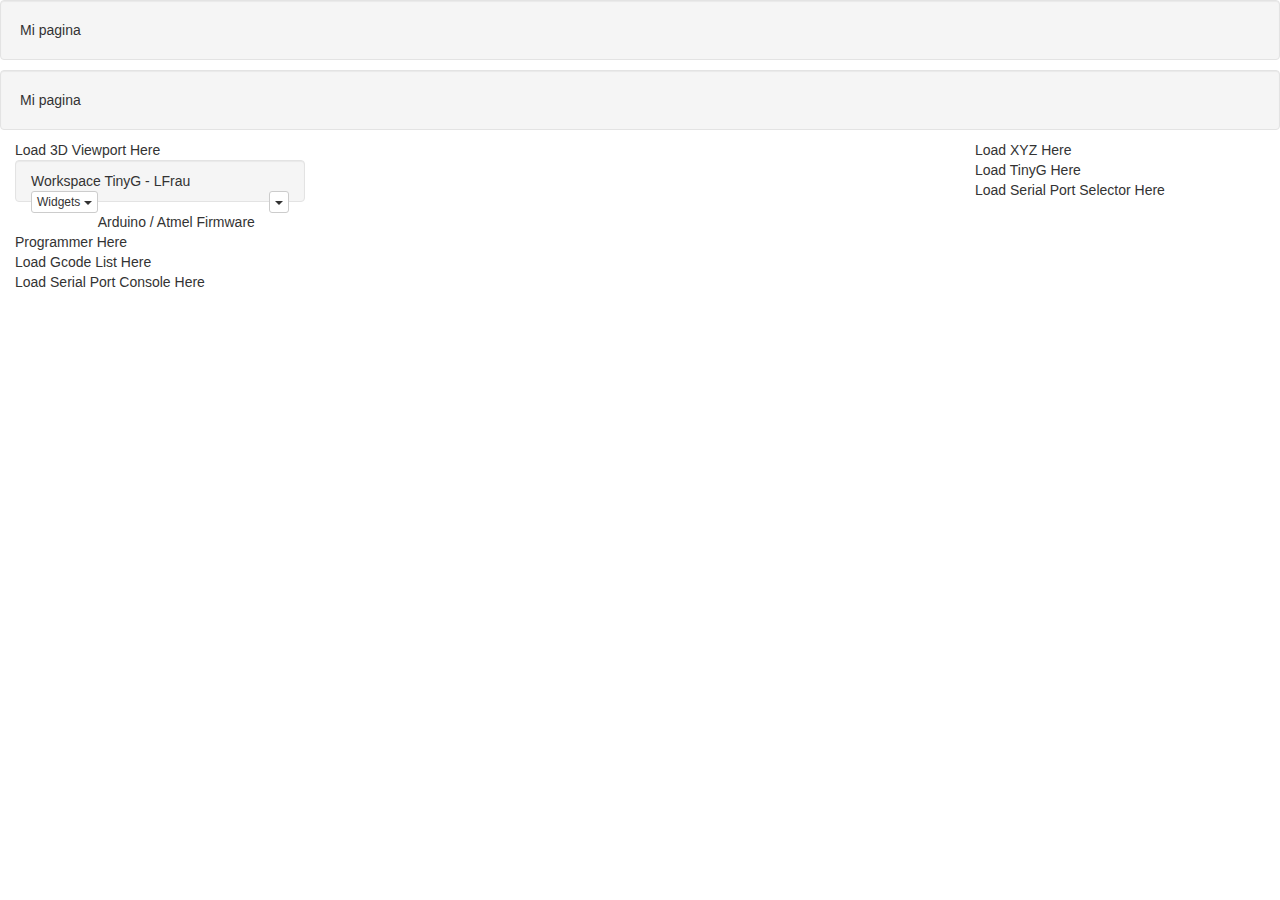
<file: workspace.html>
<!DOCTYPE html>
<html>

<head>
    <meta http-equiv="content-type" content="text/html; charset=UTF-8">

    <title>
        <!--(auto-fill by runme.js-->
    </title>

    <!-- ChiliPeppr is based on bootstrap CSS. -->
    <link rel="stylesheet" type="text/css" href="//netdna.bootstrapcdn.com/bootstrap/3.1.1/css/bootstrap.min.css">

    <!-- Customized version of require.js for ChiliPeppr. Please see require.js docs for how
    ChiliPeppr's dependency system works as it's based on require.js. -->
    <script type='text/javascript' src="//i2dcui.appspot.com/js/require.js"></script>

    <!-- widget.css DON'T REMOVE -->
    <style type='text/css'>
        /* widget.css will get inlined here by runme.js. don't remove this comment or inlining will fail. */
    </style>
    <link rel="stylesheet" type="text/css" href="workspace.css">
    <!-- DON'T REMOVE end widget.css -->

    <!-- widget.js DON'T REMOVE -->
    <script type='text/javascript'>
        //<![CDATA[
        /* widget.js will get inlined here by runme.js. don't remove this comment or inlining will fail. */
        //]]>
    </script>
    <script type='text/javascript' src="workspace.js"></script>
    <!-- DON'T REMOVE end widget.js -->

</head>

<body>
   <div class="container-fluid">
                <div class="row">
                    <div class="well">Mi pagina 
                    </div>  
                </div>
    </div>    
    <div id="com-chilipeppr-widget-flash-instance"></div>
    <!--not sure which version to keep-->

    <div id="com-chilipeppr-workspace-tinyg" class="xhidden">
        <div id="com-chilipeppr-ws-gcode-wrapper" class="dropArea">
            <div id="com-chilipeppr-ws-gcode-dragdropoverlay" class="hidden">
                <div class="well">Drag and Drop Gcode Files Onto Browser Window</div>
            </div>
            <div class="container-fluid">
                <div class="row">
                    <div class="well">Mi pagina 
                    </div>  
                </div> 
                <div class="row">
                    <div class="col-xs-3 widgetx padrt">
                        <!-- 3D Viewer. Must be loaded at top to get z-orders correct -->
                        <div id="com-chilipeppr-3dviewer">Load 3D Viewport Here</div>
                        <!-- Workspace Hdr -->
                        <div id="com-chilipeppr-ws-gcode-hdr" class="com-chilipeppr-ws-hdr zhigh well">
                            
                            <span class="workspace-title">Workspace TinyG - LFrau</span>
                            
                            <div id="com-chilipeppr-ws-menu" class="">
                                
                                <div class="pull-right">
                                    <div class="dropdown">
                                        <button type="button" class="btn btn-xs btn-default dropdown-toggle" data-toggle="dropdown"><span class="caret"></span></button>
                                        <ul class="dropdown-menu dropdown-menu-ws" role="menu">
                                            <li class="com-chilipeppr-ws-menu-billboard" style="width:350px;">
                                                <!-- Billboard -->
                                                <div class="com-chilipeppr-ws-billboard">
                                                </div>
                                                <!-- End Billboard -->
                                            </li>
                                        </ul>
                                    </div>
                                </div>

                                <div id="com-chilipeppr-ws-gcode-dragdrop" xstyle="margin-right:6px;" class="pull-left"></div>
                                
                                <div class="dropdown pull-left">
                                  <button class="btn btn-xs btn-default dropdown-toggle" type="button" id="dropdownMenu1" data-toggle="dropdown" aria-haspopup="true" aria-expanded="true">
                                    Widgets
                                    <span class="caret"></span>
                                  </button>
                                  <ul class="dropdown-menu workspace-dropdown" aria-labelledby="dropdownMenu1">
                                    <!--<li><a href="#">Action</a></li>-->
                                    <!--<li><a href="#">Another action</a></li>-->
                                    <!--<li><a href="#">Something else here</a></li>-->
                                    <!--<li role="separator" class="divider"></li>-->
                                    <!--<li><a href="#">Separated link</a></li>-->
                                    
                                    <li><button type="button" class="btn-ws btn btn-xs btn-default zipwhip-button" data-container="body" data-toggle="popover" data-placement="auto" data-content="Get a text sent to you when your CNC job is completed." data-trigger="hover" data-delay="100"><span class="zipwhip"></span>Send Text on Job Done</button></li>
                                    <li><button type="button" class="btn-ws btn btn-xs btn-default zipwhip-recvtext-button" data-container="body" data-toggle="popover" data-placement="auto" data-content="Login to Zipwhip to receive texts and start a CNC job when the text is received." data-trigger="hover" data-delay="100"><span class="zipwhip"></span>Recv Text to Trigger</button></li>
                                    <li><button type="button" class="btn-ws btn btn-xs btn-default autolevel-button" data-container="body" data-toggle="popover" data-placement="auto" data-content="Allows you to auto-level your PCB before milling. Most raw PCB boards have a slight warpage. This widget lets you probe the warpage and then it auto-scales your Gcode to match the warpage so you get very clean/predictable z-positions in your milling job."
                                    data-trigger="hover" data-delay="100">Auto-Level</button></li>
                                    <li><button type="button" class="btn-ws btn btn-xs btn-default macro-button" data-container="body" data-toggle="popover" data-placement="auto" data-content="Run a macro." data-trigger="hover" data-delay="100">Macro</button></li>
                                    <li><button type="button" class="btn-ws btn btn-xs btn-default jscut-button" data-container="body" data-toggle="popover" data-placement="auto" data-content="Load file from JSCut" data-trigger="hover" data-delay="100">JScut</button></li>
                                    <!--<li><button type="button" class="btn-ws btn btn-xs btn-default lasersolder-button" data-container="body" data-toggle="popover" data-placement="auto" data-content="Laser Solderer" data-trigger="hover" data-delay="100">Laser Solder</button></li>-->
                                    <li><button type="button" class="btn-ws btn btn-xs btn-default eagle-button" data-container="body" data-toggle="popover" data-placement="auto" xdata-content="Laser Solderer" data-trigger="hover" data-delay="100">Eagle BRD Import</button></li>
                                    <li><button type="button" class="btn-ws btn btn-xs btn-default gpio-button" data-container="body" data-toggle="popover" data-placement="auto" data-content="GPIO Server by Ben Delarre. Allows you to control your GPIO ports on a Raspberry Pi or Beagle Bone Black to toggle on/off hardware components. For example, you could toggle a fan on/off via GPIO."
                                    data-trigger="hover" data-delay="100">GPIO</button></li>
                                    <li><button type="button" class="btn-ws btn btn-xs btn-default shuttlexpress-button" data-container="body" data-toggle="popover" data-placement="auto" data-content="ShuttleXpress Jog Dial." data-trigger="hover" data-delay="100">ShuttleXpress</button></li>
    
                                    <li><button type="button" class="btn-ws btn btn-xs btn-default touchplate-button" data-container="body" data-toggle="popover" data-placement="auto" data-content="Use a touch plate to easily figure out your Z zero of your workpiece and set it." data-trigger="hover"
                                    data-delay="100">Touch Plate</button></li>
                                    <li><button type="button" class="btn-ws btn btn-xs btn-default superTouchplate-button" data-container="body" data-toggle="popover" data-placement="auto" data-content="XYZ touch plate. Use a touch plate to figure out your X zero, Y zero, and Z zero of your workpiece." data-trigger="hover"
                                    data-delay="100">Super Touch Plate</button></li>
    
                                    <li><button type="button" class="btn-ws btn btn-xs btn-default programmer-button" data-container="body" data-toggle="popover" data-placement="auto" data-content="Program your Arduino or Atmel chip directly from ChiliPeppr." data-trigger="hover" data-delay="100">Arduino / Atmel Firmware Uploader</button></li>
                                    <li><button type="button" class="btn-ws btn btn-xs btn-default svg2gcode-button" data-container="body" data-toggle="popover" data-placement="auto" data-content="Import an SVG file to Gcode" data-trigger="hover" data-delay="100">SVG Import</button></li>
                                    <li><button type="button" class="btn-ws btn btn-xs btn-default font2gcode-button" data-container="body" data-toggle="popover" data-placement="auto" data-content="Create Gcode from text" data-trigger="hover" data-delay="100">Font2Gcode</button></li>
                                
                                    <li><button type="button" class="btn-ws btn btn-xs btn-default cayenn-button" data-container="body" data-toggle="popover" data-placement="auto" data-content="View your Cayenn devices" data-trigger="hover" data-delay="100">Cayenn Devices</button></li>
                                
                                  </ul>
                                </div>
                                
                            </div>

                        </div>
                        
                        <!-- SVG2Gcode -->
                        <div class="zhigh hidden" id="com-chilipeppr-ws-cayenn"></div>
                        
                        <!-- SVG2Gcode -->
                        <div class="zhigh hidden" id="com-chilipeppr-ws-svg2gcode"></div>

                        <!-- Font2Gcode -->
                        <div class="zhigh hidden" id="com-chilipeppr-ws-font2gcode"></div>
                        
                        <!-- Zipwhip Text Messaging -->
                        <div class="zhigh hidden" id="com-chilipeppr-ws-zipwhip"></div>
                        
                        <!-- Zipwhip Text Messaging Receive Text widget -->
                        <div class="zhigh hidden" id="com-chilipeppr-ws-zipwhip-recvtext"></div>

                        <!-- Auto Leveller -->
                        <div class="zhigh hidden" id="com-chilipeppr-ws-autolevel">Auto-Level Here</div>

                        <!-- Macro -->
                        <div class="zhigh hidden" id="com-chilipeppr-ws-macro">Macro Here</div>

                        <!-- JScut -->
                        <div class="zhigh hidden" id="com-chilipeppr-ws-jscut">Jscut Here</div>

                        <!-- Laser Solder -->
                        <div class="zhigh hidden" id="com-chilipeppr-ws-lasersolder">Laser Solderer Here</div>

                        <!-- Eagle BRD -->
                        <div class="zhigh hidden" id="com-chilipeppr-ws-eagle">Eagle BRD Here</div>

                        <!-- GPIO -->
                        <div class="zhigh hidden" id="com-chilipeppr-ws-gpio">GPIO Here</div>

                        <!-- shuttlexpress -->
                        <div class="zhigh hidden" id="com-chilipeppr-ws-shuttlexpress">ShuttleXpress Here</div>

                        <!-- Touch Plate -->
                        <div class="zhigh hidden" id="com-chilipeppr-ws-touchplate">Touch Plate Here</div>
                        
                        <!-- Super Touch Plate -->
                        <div class="zhigh hidden" id="com-chilipeppr-ws-superTouchplate">Super Touch Plate Here</div>

                        <!-- Arduino / Atmel Firmware Programmer -->
                        <div class="zhigh xhidden" id="com-chilipeppr-ws-programmer">Arduino / Atmel Firmware Programmer Here</div>

                        <!-- Gcode List -->
                        <div id="com-chilipeppr-gcode-list" class="zhigh">Load Gcode List Here</div>
                        <!-- Serial In/Out Text Log-->
                        <div id="com-chilipeppr-widget-console-instance" class="zhigh">Load Serial Port Console Here</div>
                    </div>
                    <!-- 3D Viewer -->
                    <div class="widget col-xs-6">
                        <div class="">
                            <table><tr><td>
                                <div id="com-chilipeppr-3dviewer-controlpanel" style=""></div>
                            </td></tr>
                            <tr><td>
                                <div id="com-chilipeppr-ws-rpmsensor" style="padding: 10px 10px;" class="hidden"></div>
                            </td></tr>
                            </table>
                        </div>
                        
                    </div>
                    <div class="col-xs-3 nopadding">
                        <!-- XYZ -->
                        <div id="com-chilipeppr-xyz" class="">Load XYZ Here</div>
                        <!-- Tinyg -->
                        <div id="com-chilipeppr-tinyg" class="">Load TinyG Here</div>
                        <!-- WebRTC Client -->
                        <div id="com-chilipeppr-webrtcclient" class="hidden">Load WebRTC Client Here</div>
                        <!-- Serial Port Selector -->
                        <div id="com-chilipeppr-widget-spjs-instance" class="">Load Serial Port Selector Here</div>
                    </div>
                </div>
            </div>
        </div>
    </div>

    <!-- Keep this div hidden so it can be cloned and used by the Javascript -->
    <div id="com-chilipeppr-workspace-tinyg-billboard" class="hidden">
        <div class="billboard-content">
            <h4 class="billboard-title" style="">TinyG Workspace</h4>

            <p class="billboard-url" style=""><a href="http://chilipeppr.com/tinyg">chilipeppr.com/tinyg</a>

            </p>
            <div class="billboard-imgcontain" style="">
                <a href="http://chilipeppr.com/tinyg">
                    <div class="billboard-img" style="background-image: url('https://i2dcui.appspot.com/img/tinyg.jpg')" />
                </a>
                <div class="billboard-stats2">
                </div>

            </div>
            <p class="billboard-desc">
                A ChiliPeppr Workspace for TinyG CNC controllers.
            </p>
        </div>
    </div>

</body>

</html>
</file>
<file: workspace.css>
/* Workspace CSS */

.sample {
    border:2px silver dashed;
    border-radius:4px;
    padding:10px;
}

.com-chilipeppr-ws-hdr {
    padding:10px 15px;
}

.col-pad10 {
    padding-left:5px;
    padding-right:5px;
}
.col-nopadrt {
    padding-right:0;    
}

.col-nopadleft {
    padding-left:0;    
}
/* Feel free to remove this css tag to change the margin below the widgets */
.well, div.panel.panel-default {
    margin-bottom:10px;
}

.billboard-content {
    padding: 6px 20px;
}
.billboard-title {
    margin-bottom:6px;
}
.billboard-url {
    /* font-size: 9px; */
    padding-top:0px;
    margin-bottom:6px;
    font-size:12px;
}
.billboard-img {
    border:0px solid red;
    border-radius: 5px;
    position: relative;
    width:100%;
    height:160px;
    background-position: center;
    background-size: cover;
}
.billboard-imgcontain {
    border:0px solid red; 
    position: relative;
}
.billboard-stats {
    position: absolute;
    top: 4px;
    left: 10px;
}
.billboard-desc {
    /* font-size:11px; */
}
.billboard-detail-title {
    font-weight: bold;
}
.billboard-stats2 {
    position: absolute;
    bottom: 0px;
    left: 0px;
    right: 0px;
    padding: 4px 10px 10px 10px;
    background-color: rgba(255, 255, 255, 0.5);
}
</file>
